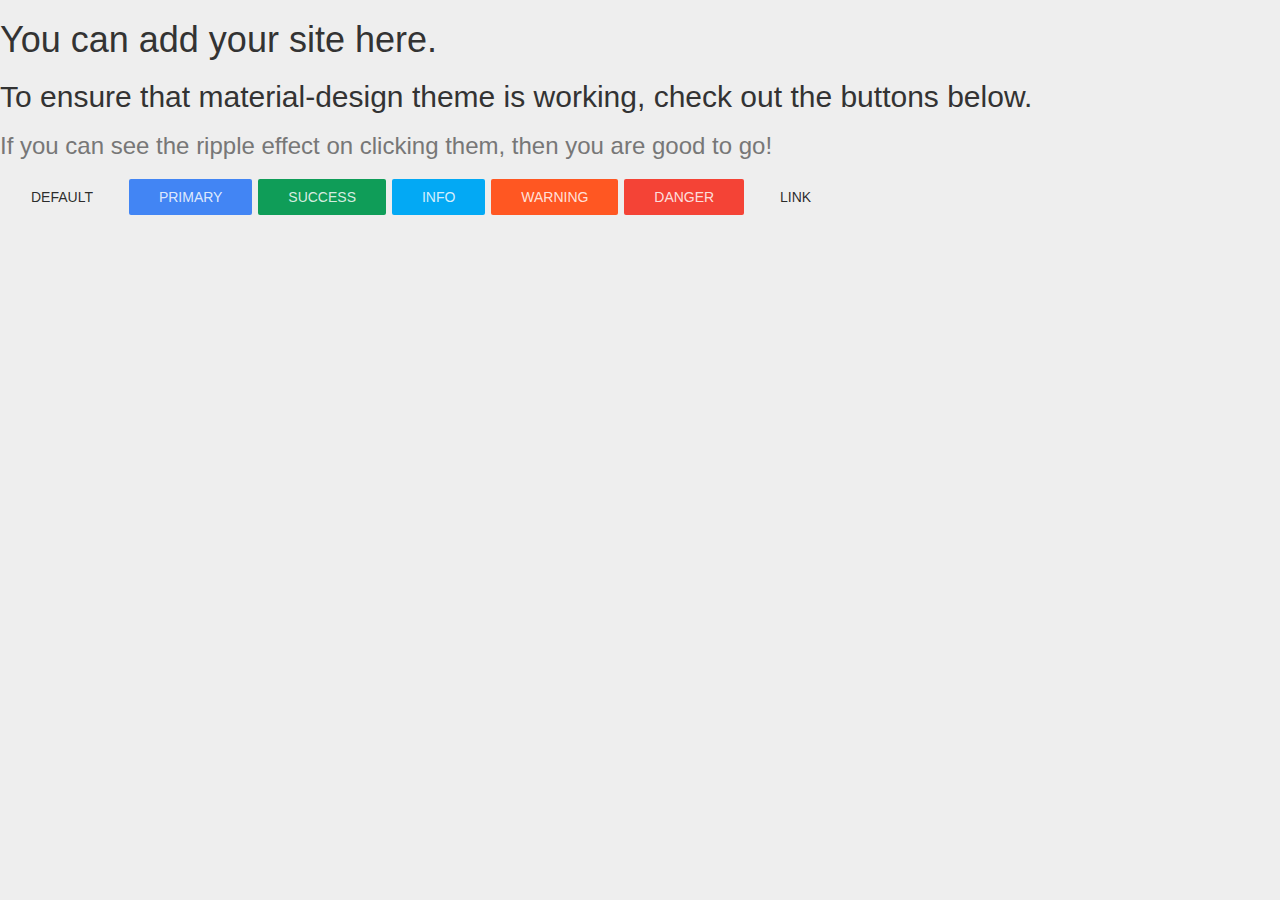
<file: static/bower_components/bootstrap-material-design/dist/test.html>
<html>

    <head>

        <link href="//maxcdn.bootstrapcdn.com/bootstrap/3.2.0/css/bootstrap.min.css" rel="stylesheet">
        <link href="css/ripples.min.css" rel="stylesheet">
        <link href="css/material-wfont.min.css" rel="stylesheet">

    </head>

    <body>

        <!-- Your site -->

        <h1>You can add your site here.</h1>

        <h2>To ensure that material-design theme is working, check out the buttons below.</h2>

        <h3 class="text-muted">If you can see the ripple effect on clicking them, then you are good to go!</h3>


        <p class="bs-component">
            <a href="javascript:void(0)" class="btn btn-default">Default</a>
            <a href="javascript:void(0)" class="btn btn-primary">Primary</a>
            <a href="javascript:void(0)" class="btn btn-success">Success</a>
            <a href="javascript:void(0)" class="btn btn-info">Info</a>
            <a href="javascript:void(0)" class="btn btn-warning">Warning</a>
            <a href="javascript:void(0)" class="btn btn-danger">Danger</a>
            <a href="javascript:void(0)" class="btn btn-link">Link</a>
        </p>

        <!-- Your site ends -->

        <script src="//code.jquery.com/jquery-1.10.2.min.js"></script>
        <script src="//maxcdn.bootstrapcdn.com/bootstrap/3.2.0/js/bootstrap.min.js"></script>

        <script src="js/ripples.min.js"></script>
        <script src="js/material.min.js"></script>
        <script>
            $(document).ready(function() {
                $.material.init();
            });
        </script>

    </body>

</html>
</file>
<file: static/bower_components/bootstrap-material-design/dist/css/ripples.min.css>
.withripple{position:relative}.ripple-wrapper{position:absolute;top:0;left:0;z-index:1;width:100%;height:100%;overflow:hidden;border-radius:2px}.ripple{position:absolute;width:20px;height:20px;margin-left:-10px;margin-top:-10px;border-radius:100%;background-color:rgba(0,0,0,.05);-webkit-transform:scale(1);-ms-transform:scale(1);transform:scale(1);-webkit-transform-origin:50%;-ms-transform-origin:50%;transform-origin:50%;opacity:0;pointer-events:none}.ripple.ripple-on{-webkit-transition:opacity .15s ease-in 0s,-webkit-transform .5s cubic-bezier(0.4,0,.2,1) .1s;transition:opacity .15s ease-in 0s,transform .5s cubic-bezier(0.4,0,.2,1) .1s;opacity:1}.ripple.ripple-out{-webkit-transition:opacity .1s linear 0s!important;transition:opacity .1s linear 0s!important;opacity:0}
</file>
<file: static/bower_components/bootstrap-material-design/dist/css/material-wfont.min.css>
@font-face{font-family:RobotoDraft;font-style:normal;font-weight:100;src:local('RobotoDraft Thin'),local('RobotoDraft-Thin'),url(https://fonts.gstatic.com/s/robotodraft/v2/hope9NW9iJ5hh8P5PM_EA2zZpt1Zv2lgqhgSPQ2HnUo.woff2) format('woff2');unicode-range:U+0000-00FF,U+0131,U+0152-0153,U+02C6,U+02DA,U+02DC,U+2000-206F,U+2074,U+20AC,U+2212,U+2215,U+E0FF,U+EFFD,U+F000}@font-face{font-family:Material-Design-Icons;src:url(../fonts/Material-Design-Icons.eot?-g7cqhn);src:url(../fonts/Material-Design-Icons.eot?#iefix-g7cqhn) format("embedded-opentype"),url(../fonts/Material-Design-Icons.woff?-g7cqhn) format("woff"),url(../fonts/Material-Design-Icons.ttf?-g7cqhn) format("truetype"),url(../fonts/Material-Design-Icons.svg?-g7cqhn#Material-Design-Icons) format("svg");font-weight:400;font-style:normal}[class*=" mdi-"],[class^=mdi-]{font-family:Material-Design-Icons;speak:none;font-style:normal;font-weight:400;font-variant:normal;text-transform:none;line-height:1;-webkit-font-smoothing:antialiased;-moz-osx-font-smoothing:grayscale}.mdi-action-3d-rotation:before{content:"\e600"}.mdi-action-accessibility:before{content:"\e601"}.mdi-action-account-balance:before{content:"\e602"}.mdi-action-account-balance-wallet:before{content:"\e603"}.mdi-action-account-box:before{content:"\e604"}.mdi-action-account-child:before{content:"\e605"}.mdi-action-account-circle:before{content:"\e606"}.mdi-action-add-shopping-cart:before{content:"\e607"}.mdi-action-alarm:before{content:"\e608"}.mdi-action-alarm-add:before{content:"\e609"}.mdi-action-alarm-off:before{content:"\e60a"}.mdi-action-alarm-on:before{content:"\e60b"}.mdi-action-android:before{content:"\e60c"}.mdi-action-announcement:before{content:"\e60d"}.mdi-action-aspect-ratio:before{content:"\e60e"}.mdi-action-assessment:before{content:"\e60f"}.mdi-action-assignment:before{content:"\e610"}.mdi-action-assignment-ind:before{content:"\e611"}.mdi-action-assignment-late:before{content:"\e612"}.mdi-action-assignment-return:before{content:"\e613"}.mdi-action-assignment-returned:before{content:"\e614"}.mdi-action-assignment-turned-in:before{content:"\e615"}.mdi-action-autorenew:before{content:"\e616"}.mdi-action-backup:before{content:"\e617"}.mdi-action-book:before{content:"\e618"}.mdi-action-bookmark:before{content:"\e619"}.mdi-action-bookmark-outline:before{content:"\e61a"}.mdi-action-bug-report:before{content:"\e61b"}.mdi-action-cached:before{content:"\e61c"}.mdi-action-class:before{content:"\e61d"}.mdi-action-credit-card:before{content:"\e61e"}.mdi-action-dashboard:before{content:"\e61f"}.mdi-action-delete:before{content:"\e620"}.mdi-action-description:before{content:"\e621"}.mdi-action-dns:before{content:"\e622"}.mdi-action-done:before{content:"\e623"}.mdi-action-done-all:before{content:"\e624"}.mdi-action-event:before{content:"\e625"}.mdi-action-exit-to-app:before{content:"\e626"}.mdi-action-explore:before{content:"\e627"}.mdi-action-extension:before{content:"\e628"}.mdi-action-face-unlock:before{content:"\e629"}.mdi-action-favorite:before{content:"\e62a"}.mdi-action-favorite-outline:before{content:"\e62b"}.mdi-action-find-in-page:before{content:"\e62c"}.mdi-action-find-replace:before{content:"\e62d"}.mdi-action-flip-to-back:before{content:"\e62e"}.mdi-action-flip-to-front:before{content:"\e62f"}.mdi-action-get-app:before{content:"\e630"}.mdi-action-grade:before{content:"\e631"}.mdi-action-group-work:before{content:"\e632"}.mdi-action-help:before{content:"\e633"}.mdi-action-highlight-remove:before{content:"\e634"}.mdi-action-history:before{content:"\e635"}.mdi-action-home:before{content:"\e636"}.mdi-action-https:before{content:"\e637"}.mdi-action-info:before{content:"\e638"}.mdi-action-info-outline:before{content:"\e639"}.mdi-action-input:before{content:"\e63a"}.mdi-action-invert-colors:before{content:"\e63b"}.mdi-action-label:before{content:"\e63c"}.mdi-action-label-outline:before{content:"\e63d"}.mdi-action-language:before{content:"\e63e"}.mdi-action-launch:before{content:"\e63f"}.mdi-action-list:before{content:"\e640"}.mdi-action-lock:before{content:"\e641"}.mdi-action-lock-open:before{content:"\e642"}.mdi-action-lock-outline:before{content:"\e643"}.mdi-action-loyalty:before{content:"\e644"}.mdi-action-markunread-mailbox:before{content:"\e645"}.mdi-action-note-add:before{content:"\e646"}.mdi-action-open-in-browser:before{content:"\e647"}.mdi-action-open-in-new:before{content:"\e648"}.mdi-action-open-with:before{content:"\e649"}.mdi-action-pageview:before{content:"\e64a"}.mdi-action-payment:before{content:"\e64b"}.mdi-action-perm-camera-mic:before{content:"\e64c"}.mdi-action-perm-contact-cal:before{content:"\e64d"}.mdi-action-perm-data-setting:before{content:"\e64e"}.mdi-action-perm-device-info:before{content:"\e64f"}.mdi-action-perm-identity:before{content:"\e650"}.mdi-action-perm-media:before{content:"\e651"}.mdi-action-perm-phone-msg:before{content:"\e652"}.mdi-action-perm-scan-wifi:before{content:"\e653"}.mdi-action-picture-in-picture:before{content:"\e654"}.mdi-action-polymer:before{content:"\e655"}.mdi-action-print:before{content:"\e656"}.mdi-action-query-builder:before{content:"\e657"}.mdi-action-question-answer:before{content:"\e658"}.mdi-action-receipt:before{content:"\e659"}.mdi-action-redeem:before{content:"\e65a"}.mdi-action-report-problem:before{content:"\e65b"}.mdi-action-restore:before{content:"\e65c"}.mdi-action-room:before{content:"\e65d"}.mdi-action-schedule:before{content:"\e65e"}.mdi-action-search:before{content:"\e65f"}.mdi-action-settings:before{content:"\e660"}.mdi-action-settings-applications:before{content:"\e661"}.mdi-action-settings-backup-restore:before{content:"\e662"}.mdi-action-settings-bluetooth:before{content:"\e663"}.mdi-action-settings-cell:before{content:"\e664"}.mdi-action-settings-display:before{content:"\e665"}.mdi-action-settings-ethernet:before{content:"\e666"}.mdi-action-settings-input-antenna:before{content:"\e667"}.mdi-action-settings-input-component:before{content:"\e668"}.mdi-action-settings-input-composite:before{content:"\e669"}.mdi-action-settings-input-hdmi:before{content:"\e66a"}.mdi-action-settings-input-svideo:before{content:"\e66b"}.mdi-action-settings-overscan:before{content:"\e66c"}.mdi-action-settings-phone:before{content:"\e66d"}.mdi-action-settings-power:before{content:"\e66e"}.mdi-action-settings-remote:before{content:"\e66f"}.mdi-action-settings-voice:before{content:"\e670"}.mdi-action-shop:before{content:"\e671"}.mdi-action-shopping-basket:before{content:"\e672"}.mdi-action-shopping-cart:before{content:"\e673"}.mdi-action-shop-two:before{content:"\e674"}.mdi-action-speaker-notes:before{content:"\e675"}.mdi-action-spellcheck:before{content:"\e676"}.mdi-action-star-rate:before{content:"\e677"}.mdi-action-stars:before{content:"\e678"}.mdi-action-store:before{content:"\e679"}.mdi-action-subject:before{content:"\e67a"}.mdi-action-swap-horiz:before{content:"\e67b"}.mdi-action-swap-vert:before{content:"\e67c"}.mdi-action-swap-vert-circle:before{content:"\e67d"}.mdi-action-system-update-tv:before{content:"\e67e"}.mdi-action-tab:before{content:"\e67f"}.mdi-action-tab-unselected:before{content:"\e680"}.mdi-action-theaters:before{content:"\e681"}.mdi-action-thumb-down:before{content:"\e682"}.mdi-action-thumbs-up-down:before{content:"\e683"}.mdi-action-thumb-up:before{content:"\e684"}.mdi-action-toc:before{content:"\e685"}.mdi-action-today:before{content:"\e686"}.mdi-action-track-changes:before{content:"\e687"}.mdi-action-translate:before{content:"\e688"}.mdi-action-trending-down:before{content:"\e689"}.mdi-action-trending-neutral:before{content:"\e68a"}.mdi-action-trending-up:before{content:"\e68b"}.mdi-action-turned-in:before{content:"\e68c"}.mdi-action-turned-in-not:before{content:"\e68d"}.mdi-action-verified-user:before{content:"\e68e"}.mdi-action-view-agenda:before{content:"\e68f"}.mdi-action-view-array:before{content:"\e690"}.mdi-action-view-carousel:before{content:"\e691"}.mdi-action-view-column:before{content:"\e692"}.mdi-action-view-day:before{content:"\e693"}.mdi-action-view-headline:before{content:"\e694"}.mdi-action-view-list:before{content:"\e695"}.mdi-action-view-module:before{content:"\e696"}.mdi-action-view-quilt:before{content:"\e697"}.mdi-action-view-stream:before{content:"\e698"}.mdi-action-view-week:before{content:"\e699"}.mdi-action-visibility:before{content:"\e69a"}.mdi-action-visibility-off:before{content:"\e69b"}.mdi-action-wallet-giftcard:before{content:"\e69c"}.mdi-action-wallet-membership:before{content:"\e69d"}.mdi-action-wallet-travel:before{content:"\e69e"}.mdi-action-work:before{content:"\e69f"}.mdi-alert-error:before{content:"\e6a0"}.mdi-alert-warning:before{content:"\e6a1"}.mdi-av-album:before{content:"\e6a2"}.mdi-av-timer:before{content:"\e6a3"}.mdi-av-closed-caption:before{content:"\e6a4"}.mdi-av-equalizer:before{content:"\e6a5"}.mdi-av-explicit:before{content:"\e6a6"}.mdi-av-fast-forward:before{content:"\e6a7"}.mdi-av-fast-rewind:before{content:"\e6a8"}.mdi-av-games:before{content:"\e6a9"}.mdi-av-hearing:before{content:"\e6aa"}.mdi-av-high-quality:before{content:"\e6ab"}.mdi-av-loop:before{content:"\e6ac"}.mdi-av-mic:before{content:"\e6ad"}.mdi-av-mic-none:before{content:"\e6ae"}.mdi-av-mic-off:before{content:"\e6af"}.mdi-av-movie:before{content:"\e6b0"}.mdi-av-my-library-add:before{content:"\e6b1"}.mdi-av-my-library-books:before{content:"\e6b2"}.mdi-av-my-library-music:before{content:"\e6b3"}.mdi-av-new-releases:before{content:"\e6b4"}.mdi-av-not-interested:before{content:"\e6b5"}.mdi-av-pause:before{content:"\e6b6"}.mdi-av-pause-circle-fill:before{content:"\e6b7"}.mdi-av-pause-circle-outline:before{content:"\e6b8"}.mdi-av-play-arrow:before{content:"\e6b9"}.mdi-av-play-circle-fill:before{content:"\e6ba"}.mdi-av-play-circle-outline:before{content:"\e6bb"}.mdi-av-playlist-add:before{content:"\e6bc"}.mdi-av-play-shopping-bag:before{content:"\e6bd"}.mdi-av-queue:before{content:"\e6be"}.mdi-av-queue-music:before{content:"\e6bf"}.mdi-av-radio:before{content:"\e6c0"}.mdi-av-recent-actors:before{content:"\e6c1"}.mdi-av-repeat:before{content:"\e6c2"}.mdi-av-repeat-one:before{content:"\e6c3"}.mdi-av-replay:before{content:"\e6c4"}.mdi-av-shuffle:before{content:"\e6c5"}.mdi-av-skip-next:before{content:"\e6c6"}.mdi-av-skip-previous:before{content:"\e6c7"}.mdi-av-snooze:before{content:"\e6c8"}.mdi-av-stop:before{content:"\e6c9"}.mdi-av-subtitles:before{content:"\e6ca"}.mdi-av-surround-sound:before{content:"\e6cb"}.mdi-av-videocam:before{content:"\e6cc"}.mdi-av-videocam-off:before{content:"\e6cd"}.mdi-av-video-collection:before{content:"\e6ce"}.mdi-av-volume-down:before{content:"\e6cf"}.mdi-av-volume-mute:before{content:"\e6d0"}.mdi-av-volume-off:before{content:"\e6d1"}.mdi-av-volume-up:before{content:"\e6d2"}.mdi-av-web:before{content:"\e6d3"}.mdi-communication-business:before{content:"\e6d4"}.mdi-communication-call:before{content:"\e6d5"}.mdi-communication-call-end:before{content:"\e6d6"}.mdi-communication-call-made:before{content:"\e6d7"}.mdi-communication-call-merge:before{content:"\e6d8"}.mdi-communication-call-missed:before{content:"\e6d9"}.mdi-communication-call-received:before{content:"\e6da"}.mdi-communication-call-split:before{content:"\e6db"}.mdi-communication-chat:before{content:"\e6dc"}.mdi-communication-clear-all:before{content:"\e6dd"}.mdi-communication-comment:before{content:"\e6de"}.mdi-communication-contacts:before{content:"\e6df"}.mdi-communication-dialer-sip:before{content:"\e6e0"}.mdi-communication-dialpad:before{content:"\e6e1"}.mdi-communication-dnd-on:before{content:"\e6e2"}.mdi-communication-email:before{content:"\e6e3"}.mdi-communication-forum:before{content:"\e6e4"}.mdi-communication-import-export:before{content:"\e6e5"}.mdi-communication-invert-colors-off:before{content:"\e6e6"}.mdi-communication-invert-colors-on:before{content:"\e6e7"}.mdi-communication-live-help:before{content:"\e6e8"}.mdi-communication-location-off:before{content:"\e6e9"}.mdi-communication-location-on:before{content:"\e6ea"}.mdi-communication-message:before{content:"\e6eb"}.mdi-communication-messenger:before{content:"\e6ec"}.mdi-communication-no-sim:before{content:"\e6ed"}.mdi-communication-phone:before{content:"\e6ee"}.mdi-communication-portable-wifi-off:before{content:"\e6ef"}.mdi-communication-quick-contacts-dialer:before{content:"\e6f0"}.mdi-communication-quick-contacts-mail:before{content:"\e6f1"}.mdi-communication-ring-volume:before{content:"\e6f2"}.mdi-communication-stay-current-landscape:before{content:"\e6f3"}.mdi-communication-stay-current-portrait:before{content:"\e6f4"}.mdi-communication-stay-primary-landscape:before{content:"\e6f5"}.mdi-communication-stay-primary-portrait:before{content:"\e6f6"}.mdi-communication-swap-calls:before{content:"\e6f7"}.mdi-communication-textsms:before{content:"\e6f8"}.mdi-communication-voicemail:before{content:"\e6f9"}.mdi-communication-vpn-key:before{content:"\e6fa"}.mdi-content-add:before{content:"\e6fb"}.mdi-content-add-box:before{content:"\e6fc"}.mdi-content-add-circle:before{content:"\e6fd"}.mdi-content-add-circle-outline:before{content:"\e6fe"}.mdi-content-archive:before{content:"\e6ff"}.mdi-content-backspace:before{content:"\e700"}.mdi-content-block:before{content:"\e701"}.mdi-content-clear:before{content:"\e702"}.mdi-content-content-copy:before{content:"\e703"}.mdi-content-content-cut:before{content:"\e704"}.mdi-content-content-paste:before{content:"\e705"}.mdi-content-create:before{content:"\e706"}.mdi-content-drafts:before{content:"\e707"}.mdi-content-filter-list:before{content:"\e708"}.mdi-content-flag:before{content:"\e709"}.mdi-content-forward:before{content:"\e70a"}.mdi-content-gesture:before{content:"\e70b"}.mdi-content-inbox:before{content:"\e70c"}.mdi-content-link:before{content:"\e70d"}.mdi-content-mail:before{content:"\e70e"}.mdi-content-markunread:before{content:"\e70f"}.mdi-content-redo:before{content:"\e710"}.mdi-content-remove:before{content:"\e711"}.mdi-content-remove-circle:before{content:"\e712"}.mdi-content-remove-circle-outline:before{content:"\e713"}.mdi-content-reply:before{content:"\e714"}.mdi-content-reply-all:before{content:"\e715"}.mdi-content-report:before{content:"\e716"}.mdi-content-save:before{content:"\e717"}.mdi-content-select-all:before{content:"\e718"}.mdi-content-send:before{content:"\e719"}.mdi-content-sort:before{content:"\e71a"}.mdi-content-text-format:before{content:"\e71b"}.mdi-content-undo:before{content:"\e71c"}.mdi-device-access-alarm:before{content:"\e71d"}.mdi-device-access-alarms:before{content:"\e71e"}.mdi-device-access-time:before{content:"\e71f"}.mdi-device-add-alarm:before{content:"\e720"}.mdi-device-airplanemode-off:before{content:"\e721"}.mdi-device-airplanemode-on:before{content:"\e722"}.mdi-device-battery-20:before{content:"\e723"}.mdi-device-battery-30:before{content:"\e724"}.mdi-device-battery-50:before{content:"\e725"}.mdi-device-battery-60:before{content:"\e726"}.mdi-device-battery-80:before{content:"\e727"}.mdi-device-battery-90:before{content:"\e728"}.mdi-device-battery-alert:before{content:"\e729"}.mdi-device-battery-charging-20:before{content:"\e72a"}.mdi-device-battery-charging-30:before{content:"\e72b"}.mdi-device-battery-charging-50:before{content:"\e72c"}.mdi-device-battery-charging-60:before{content:"\e72d"}.mdi-device-battery-charging-80:before{content:"\e72e"}.mdi-device-battery-charging-90:before{content:"\e72f"}.mdi-device-battery-charging-full:before{content:"\e730"}.mdi-device-battery-full:before{content:"\e731"}.mdi-device-battery-std:before{content:"\e732"}.mdi-device-battery-unknown:before{content:"\e733"}.mdi-device-bluetooth:before{content:"\e734"}.mdi-device-bluetooth-connected:before{content:"\e735"}.mdi-device-bluetooth-disabled:before{content:"\e736"}.mdi-device-bluetooth-searching:before{content:"\e737"}.mdi-device-brightness-auto:before{content:"\e738"}.mdi-device-brightness-high:before{content:"\e739"}.mdi-device-brightness-low:before{content:"\e73a"}.mdi-device-brightness-medium:before{content:"\e73b"}.mdi-device-data-usage:before{content:"\e73c"}.mdi-device-developer-mode:before{content:"\e73d"}.mdi-device-devices:before{content:"\e73e"}.mdi-device-dvr:before{content:"\e73f"}.mdi-device-gps-fixed:before{content:"\e740"}.mdi-device-gps-not-fixed:before{content:"\e741"}.mdi-device-gps-off:before{content:"\e742"}.mdi-device-location-disabled:before{content:"\e743"}.mdi-device-location-searching:before{content:"\e744"}.mdi-device-multitrack-audio:before{content:"\e745"}.mdi-device-network-cell:before{content:"\e746"}.mdi-device-network-wifi:before{content:"\e747"}.mdi-device-nfc:before{content:"\e748"}.mdi-device-now-wallpaper:before{content:"\e749"}.mdi-device-now-widgets:before{content:"\e74a"}.mdi-device-screen-lock-landscape:before{content:"\e74b"}.mdi-device-screen-lock-portrait:before{content:"\e74c"}.mdi-device-screen-lock-rotation:before{content:"\e74d"}.mdi-device-screen-rotation:before{content:"\e74e"}.mdi-device-sd-storage:before{content:"\e74f"}.mdi-device-settings-system-daydream:before{content:"\e750"}.mdi-device-signal-cellular-0-bar:before{content:"\e751"}.mdi-device-signal-cellular-1-bar:before{content:"\e752"}.mdi-device-signal-cellular-2-bar:before{content:"\e753"}.mdi-device-signal-cellular-3-bar:before{content:"\e754"}.mdi-device-signal-cellular-4-bar:before{content:"\e755"}.mdi-device-signal-cellular-connected-no-internet-0-bar:before{content:"\e756"}.mdi-device-signal-cellular-connected-no-internet-1-bar:before{content:"\e757"}.mdi-device-signal-cellular-connected-no-internet-2-bar:before{content:"\e758"}.mdi-device-signal-cellular-connected-no-internet-3-bar:before{content:"\e759"}.mdi-device-signal-cellular-connected-no-internet-4-bar:before{content:"\e75a"}.mdi-device-signal-cellular-no-sim:before{content:"\e75b"}.mdi-device-signal-cellular-null:before{content:"\e75c"}.mdi-device-signal-cellular-off:before{content:"\e75d"}.mdi-device-signal-wifi-0-bar:before{content:"\e75e"}.mdi-device-signal-wifi-1-bar:before{content:"\e75f"}.mdi-device-signal-wifi-2-bar:before{content:"\e760"}.mdi-device-signal-wifi-3-bar:before{content:"\e761"}.mdi-device-signal-wifi-4-bar:before{content:"\e762"}.mdi-device-signal-wifi-off:before{content:"\e763"}.mdi-device-storage:before{content:"\e764"}.mdi-device-usb:before{content:"\e765"}.mdi-device-wifi-lock:before{content:"\e766"}.mdi-device-wifi-tethering:before{content:"\e767"}.mdi-editor-attach-file:before{content:"\e768"}.mdi-editor-attach-money:before{content:"\e769"}.mdi-editor-border-all:before{content:"\e76a"}.mdi-editor-border-bottom:before{content:"\e76b"}.mdi-editor-border-clear:before{content:"\e76c"}.mdi-editor-border-color:before{content:"\e76d"}.mdi-editor-border-horizontal:before{content:"\e76e"}.mdi-editor-border-inner:before{content:"\e76f"}.mdi-editor-border-left:before{content:"\e770"}.mdi-editor-border-outer:before{content:"\e771"}.mdi-editor-border-right:before{content:"\e772"}.mdi-editor-border-style:before{content:"\e773"}.mdi-editor-border-top:before{content:"\e774"}.mdi-editor-border-vertical:before{content:"\e775"}.mdi-editor-format-align-center:before{content:"\e776"}.mdi-editor-format-align-justify:before{content:"\e777"}.mdi-editor-format-align-left:before{content:"\e778"}.mdi-editor-format-align-right:before{content:"\e779"}.mdi-editor-format-bold:before{content:"\e77a"}.mdi-editor-format-clear:before{content:"\e77b"}.mdi-editor-format-color-fill:before{content:"\e77c"}.mdi-editor-format-color-reset:before{content:"\e77d"}.mdi-editor-format-color-text:before{content:"\e77e"}.mdi-editor-format-indent-decrease:before{content:"\e77f"}.mdi-editor-format-indent-increase:before{content:"\e780"}.mdi-editor-format-italic:before{content:"\e781"}.mdi-editor-format-line-spacing:before{content:"\e782"}.mdi-editor-format-list-bulleted:before{content:"\e783"}.mdi-editor-format-list-numbered:before{content:"\e784"}.mdi-editor-format-paint:before{content:"\e785"}.mdi-editor-format-quote:before{content:"\e786"}.mdi-editor-format-size:before{content:"\e787"}.mdi-editor-format-strikethrough:before{content:"\e788"}.mdi-editor-format-textdirection-l-to-r:before{content:"\e789"}.mdi-editor-format-textdirection-r-to-l:before{content:"\e78a"}.mdi-editor-format-underline:before{content:"\e78b"}.mdi-editor-functions:before{content:"\e78c"}.mdi-editor-insert-chart:before{content:"\e78d"}.mdi-editor-insert-comment:before{content:"\e78e"}.mdi-editor-insert-drive-file:before{content:"\e78f"}.mdi-editor-insert-emoticon:before{content:"\e790"}.mdi-editor-insert-invitation:before{content:"\e791"}.mdi-editor-insert-link:before{content:"\e792"}.mdi-editor-insert-photo:before{content:"\e793"}.mdi-editor-merge-type:before{content:"\e794"}.mdi-editor-mode-comment:before{content:"\e795"}.mdi-editor-mode-edit:before{content:"\e796"}.mdi-editor-publish:before{content:"\e797"}.mdi-editor-vertical-align-bottom:before{content:"\e798"}.mdi-editor-vertical-align-center:before{content:"\e799"}.mdi-editor-vertical-align-top:before{content:"\e79a"}.mdi-editor-wrap-text:before{content:"\e79b"}.mdi-file-attachment:before{content:"\e79c"}.mdi-file-cloud:before{content:"\e79d"}.mdi-file-cloud-circle:before{content:"\e79e"}.mdi-file-cloud-done:before{content:"\e79f"}.mdi-file-cloud-download:before{content:"\e7a0"}.mdi-file-cloud-off:before{content:"\e7a1"}.mdi-file-cloud-queue:before{content:"\e7a2"}.mdi-file-cloud-upload:before{content:"\e7a3"}.mdi-file-file-download:before{content:"\e7a4"}.mdi-file-file-upload:before{content:"\e7a5"}.mdi-file-folder:before{content:"\e7a6"}.mdi-file-folder-open:before{content:"\e7a7"}.mdi-file-folder-shared:before{content:"\e7a8"}.mdi-hardware-cast:before{content:"\e7a9"}.mdi-hardware-cast-connected:before{content:"\e7aa"}.mdi-hardware-computer:before{content:"\e7ab"}.mdi-hardware-desktop-mac:before{content:"\e7ac"}.mdi-hardware-desktop-windows:before{content:"\e7ad"}.mdi-hardware-dock:before{content:"\e7ae"}.mdi-hardware-gamepad:before{content:"\e7af"}.mdi-hardware-headset:before{content:"\e7b0"}.mdi-hardware-headset-mic:before{content:"\e7b1"}.mdi-hardware-keyboard:before{content:"\e7b2"}.mdi-hardware-keyboard-alt:before{content:"\e7b3"}.mdi-hardware-keyboard-arrow-down:before{content:"\e7b4"}.mdi-hardware-keyboard-arrow-left:before{content:"\e7b5"}.mdi-hardware-keyboard-arrow-right:before{content:"\e7b6"}.mdi-hardware-keyboard-arrow-up:before{content:"\e7b7"}.mdi-hardware-keyboard-backspace:before{content:"\e7b8"}.mdi-hardware-keyboard-capslock:before{content:"\e7b9"}.mdi-hardware-keyboard-control:before{content:"\e7ba"}.mdi-hardware-keyboard-hide:before{content:"\e7bb"}.mdi-hardware-keyboard-return:before{content:"\e7bc"}.mdi-hardware-keyboard-tab:before{content:"\e7bd"}.mdi-hardware-keyboard-voice:before{content:"\e7be"}.mdi-hardware-laptop:before{content:"\e7bf"}.mdi-hardware-laptop-chromebook:before{content:"\e7c0"}.mdi-hardware-laptop-mac:before{content:"\e7c1"}.mdi-hardware-laptop-windows:before{content:"\e7c2"}.mdi-hardware-memory:before{content:"\e7c3"}.mdi-hardware-mouse:before{content:"\e7c4"}.mdi-hardware-phone-android:before{content:"\e7c5"}.mdi-hardware-phone-iphone:before{content:"\e7c6"}.mdi-hardware-phonelink:before{content:"\e7c7"}.mdi-hardware-phonelink-off:before{content:"\e7c8"}.mdi-hardware-security:before{content:"\e7c9"}.mdi-hardware-sim-card:before{content:"\e7ca"}.mdi-hardware-smartphone:before{content:"\e7cb"}.mdi-hardware-speaker:before{content:"\e7cc"}.mdi-hardware-tablet:before{content:"\e7cd"}.mdi-hardware-tablet-android:before{content:"\e7ce"}.mdi-hardware-tablet-mac:before{content:"\e7cf"}.mdi-hardware-tv:before{content:"\e7d0"}.mdi-hardware-watch:before{content:"\e7d1"}.mdi-image-add-to-photos:before{content:"\e7d2"}.mdi-image-adjust:before{content:"\e7d3"}.mdi-image-assistant-photo:before{content:"\e7d4"}.mdi-image-audiotrack:before{content:"\e7d5"}.mdi-image-blur-circular:before{content:"\e7d6"}.mdi-image-blur-linear:before{content:"\e7d7"}.mdi-image-blur-off:before{content:"\e7d8"}.mdi-image-blur-on:before{content:"\e7d9"}.mdi-image-brightness-1:before{content:"\e7da"}.mdi-image-brightness-2:before{content:"\e7db"}.mdi-image-brightness-3:before{content:"\e7dc"}.mdi-image-brightness-4:before{content:"\e7dd"}.mdi-image-brightness-5:before{content:"\e7de"}.mdi-image-brightness-6:before{content:"\e7df"}.mdi-image-brightness-7:before{content:"\e7e0"}.mdi-image-brush:before{content:"\e7e1"}.mdi-image-camera:before{content:"\e7e2"}.mdi-image-camera-alt:before{content:"\e7e3"}.mdi-image-camera-front:before{content:"\e7e4"}.mdi-image-camera-rear:before{content:"\e7e5"}.mdi-image-camera-roll:before{content:"\e7e6"}.mdi-image-center-focus-strong:before{content:"\e7e7"}.mdi-image-center-focus-weak:before{content:"\e7e8"}.mdi-image-collections:before{content:"\e7e9"}.mdi-image-colorize:before{content:"\e7ea"}.mdi-image-color-lens:before{content:"\e7eb"}.mdi-image-compare:before{content:"\e7ec"}.mdi-image-control-point:before{content:"\e7ed"}.mdi-image-control-point-duplicate:before{content:"\e7ee"}.mdi-image-crop:before{content:"\e7ef"}.mdi-image-crop-3-2:before{content:"\e7f0"}.mdi-image-crop-5-4:before{content:"\e7f1"}.mdi-image-crop-7-5:before{content:"\e7f2"}.mdi-image-crop-16-9:before{content:"\e7f3"}.mdi-image-crop-din:before{content:"\e7f4"}.mdi-image-crop-free:before{content:"\e7f5"}.mdi-image-crop-landscape:before{content:"\e7f6"}.mdi-image-crop-original:before{content:"\e7f7"}.mdi-image-crop-portrait:before{content:"\e7f8"}.mdi-image-crop-square:before{content:"\e7f9"}.mdi-image-dehaze:before{content:"\e7fa"}.mdi-image-details:before{content:"\e7fb"}.mdi-image-edit:before{content:"\e7fc"}.mdi-image-exposure:before{content:"\e7fd"}.mdi-image-exposure-minus-1:before{content:"\e7fe"}.mdi-image-exposure-minus-2:before{content:"\e7ff"}.mdi-image-exposure-plus-1:before{content:"\e800"}.mdi-image-exposure-plus-2:before{content:"\e801"}.mdi-image-exposure-zero:before{content:"\e802"}.mdi-image-filter:before{content:"\e803"}.mdi-image-filter-1:before{content:"\e804"}.mdi-image-filter-2:before{content:"\e805"}.mdi-image-filter-3:before{content:"\e806"}.mdi-image-filter-4:before{content:"\e807"}.mdi-image-filter-5:before{content:"\e808"}.mdi-image-filter-6:before{content:"\e809"}.mdi-image-filter-7:before{content:"\e80a"}.mdi-image-filter-8:before{content:"\e80b"}.mdi-image-filter-9:before{content:"\e80c"}.mdi-image-filter-9-plus:before{content:"\e80d"}.mdi-image-filter-b-and-w:before{content:"\e80e"}.mdi-image-filter-center-focus:before{content:"\e80f"}.mdi-image-filter-drama:before{content:"\e810"}.mdi-image-filter-frames:before{content:"\e811"}.mdi-image-filter-hdr:before{content:"\e812"}.mdi-image-filter-none:before{content:"\e813"}.mdi-image-filter-tilt-shift:before{content:"\e814"}.mdi-image-filter-vintage:before{content:"\e815"}.mdi-image-flare:before{content:"\e816"}.mdi-image-flash-auto:before{content:"\e817"}.mdi-image-flash-off:before{content:"\e818"}.mdi-image-flash-on:before{content:"\e819"}.mdi-image-flip:before{content:"\e81a"}.mdi-image-gradient:before{content:"\e81b"}.mdi-image-grain:before{content:"\e81c"}.mdi-image-grid-off:before{content:"\e81d"}.mdi-image-grid-on:before{content:"\e81e"}.mdi-image-hdr-off:before{content:"\e81f"}.mdi-image-hdr-on:before{content:"\e820"}.mdi-image-hdr-strong:before{content:"\e821"}.mdi-image-hdr-weak:before{content:"\e822"}.mdi-image-healing:before{content:"\e823"}.mdi-image-image:before{content:"\e824"}.mdi-image-image-aspect-ratio:before{content:"\e825"}.mdi-image-iso:before{content:"\e826"}.mdi-image-landscape:before{content:"\e827"}.mdi-image-leak-add:before{content:"\e828"}.mdi-image-leak-remove:before{content:"\e829"}.mdi-image-lens:before{content:"\e82a"}.mdi-image-looks:before{content:"\e82b"}.mdi-image-looks-3:before{content:"\e82c"}.mdi-image-looks-4:before{content:"\e82d"}.mdi-image-looks-5:before{content:"\e82e"}.mdi-image-looks-6:before{content:"\e82f"}.mdi-image-looks-one:before{content:"\e830"}.mdi-image-looks-two:before{content:"\e831"}.mdi-image-loupe:before{content:"\e832"}.mdi-image-movie-creation:before{content:"\e833"}.mdi-image-nature:before{content:"\e834"}.mdi-image-nature-people:before{content:"\e835"}.mdi-image-navigate-before:before{content:"\e836"}.mdi-image-navigate-next:before{content:"\e837"}.mdi-image-palette:before{content:"\e838"}.mdi-image-panorama:before{content:"\e839"}.mdi-image-panorama-fisheye:before{content:"\e83a"}.mdi-image-panorama-horizontal:before{content:"\e83b"}.mdi-image-panorama-vertical:before{content:"\e83c"}.mdi-image-panorama-wide-angle:before{content:"\e83d"}.mdi-image-photo:before{content:"\e83e"}.mdi-image-photo-album:before{content:"\e83f"}.mdi-image-photo-camera:before{content:"\e840"}.mdi-image-photo-library:before{content:"\e841"}.mdi-image-portrait:before{content:"\e842"}.mdi-image-remove-red-eye:before{content:"\e843"}.mdi-image-rotate-left:before{content:"\e844"}.mdi-image-rotate-right:before{content:"\e845"}.mdi-image-slideshow:before{content:"\e846"}.mdi-image-straighten:before{content:"\e847"}.mdi-image-style:before{content:"\e848"}.mdi-image-switch-camera:before{content:"\e849"}.mdi-image-switch-video:before{content:"\e84a"}.mdi-image-tag-faces:before{content:"\e84b"}.mdi-image-texture:before{content:"\e84c"}.mdi-image-timelapse:before{content:"\e84d"}.mdi-image-timer:before{content:"\e84e"}.mdi-image-timer-3:before{content:"\e84f"}.mdi-image-timer-10:before{content:"\e850"}.mdi-image-timer-auto:before{content:"\e851"}.mdi-image-timer-off:before{content:"\e852"}.mdi-image-tonality:before{content:"\e853"}.mdi-image-transform:before{content:"\e854"}.mdi-image-tune:before{content:"\e855"}.mdi-image-wb-auto:before{content:"\e856"}.mdi-image-wb-cloudy:before{content:"\e857"}.mdi-image-wb-incandescent:before{content:"\e858"}.mdi-image-wb-irradescent:before{content:"\e859"}.mdi-image-wb-sunny:before{content:"\e85a"}.mdi-maps-beenhere:before{content:"\e85b"}.mdi-maps-directions:before{content:"\e85c"}.mdi-maps-directions-bike:before{content:"\e85d"}.mdi-maps-directions-bus:before{content:"\e85e"}.mdi-maps-directions-car:before{content:"\e85f"}.mdi-maps-directions-ferry:before{content:"\e860"}.mdi-maps-directions-subway:before{content:"\e861"}.mdi-maps-directions-train:before{content:"\e862"}.mdi-maps-directions-transit:before{content:"\e863"}.mdi-maps-directions-walk:before{content:"\e864"}.mdi-maps-flight:before{content:"\e865"}.mdi-maps-hotel:before{content:"\e866"}.mdi-maps-layers:before{content:"\e867"}.mdi-maps-layers-clear:before{content:"\e868"}.mdi-maps-local-airport:before{content:"\e869"}.mdi-maps-local-atm:before{content:"\e86a"}.mdi-maps-local-attraction:before{content:"\e86b"}.mdi-maps-local-bar:before{content:"\e86c"}.mdi-maps-local-cafe:before{content:"\e86d"}.mdi-maps-local-car-wash:before{content:"\e86e"}.mdi-maps-local-convenience-store:before{content:"\e86f"}.mdi-maps-local-drink:before{content:"\e870"}.mdi-maps-local-florist:before{content:"\e871"}.mdi-maps-local-gas-station:before{content:"\e872"}.mdi-maps-local-grocery-store:before{content:"\e873"}.mdi-maps-local-hospital:before{content:"\e874"}.mdi-maps-local-hotel:before{content:"\e875"}.mdi-maps-local-laundry-service:before{content:"\e876"}.mdi-maps-local-library:before{content:"\e877"}.mdi-maps-local-mall:before{content:"\e878"}.mdi-maps-local-movies:before{content:"\e879"}.mdi-maps-local-offer:before{content:"\e87a"}.mdi-maps-local-parking:before{content:"\e87b"}.mdi-maps-local-pharmacy:before{content:"\e87c"}.mdi-maps-local-phone:before{content:"\e87d"}.mdi-maps-local-pizza:before{content:"\e87e"}.mdi-maps-local-play:before{content:"\e87f"}.mdi-maps-local-post-office:before{content:"\e880"}.mdi-maps-local-print-shop:before{content:"\e881"}.mdi-maps-local-restaurant:before{content:"\e882"}.mdi-maps-local-see:before{content:"\e883"}.mdi-maps-local-shipping:before{content:"\e884"}.mdi-maps-local-taxi:before{content:"\e885"}.mdi-maps-location-history:before{content:"\e886"}.mdi-maps-map:before{content:"\e887"}.mdi-maps-my-location:before{content:"\e888"}.mdi-maps-navigation:before{content:"\e889"}.mdi-maps-pin-drop:before{content:"\e88a"}.mdi-maps-place:before{content:"\e88b"}.mdi-maps-rate-review:before{content:"\e88c"}.mdi-maps-restaurant-menu:before{content:"\e88d"}.mdi-maps-satellite:before{content:"\e88e"}.mdi-maps-store-mall-directory:before{content:"\e88f"}.mdi-maps-terrain:before{content:"\e890"}.mdi-maps-traffic:before{content:"\e891"}.mdi-navigation-apps:before{content:"\e892"}.mdi-navigation-arrow-back:before{content:"\e893"}.mdi-navigation-arrow-drop-down:before{content:"\e894"}.mdi-navigation-arrow-drop-down-circle:before{content:"\e895"}.mdi-navigation-arrow-drop-up:before{content:"\e896"}.mdi-navigation-arrow-forward:before{content:"\e897"}.mdi-navigation-cancel:before{content:"\e898"}.mdi-navigation-check:before{content:"\e899"}.mdi-navigation-chevron-left:before{content:"\e89a"}.mdi-navigation-chevron-right:before{content:"\e89b"}.mdi-navigation-close:before{content:"\e89c"}.mdi-navigation-expand-less:before{content:"\e89d"}.mdi-navigation-expand-more:before{content:"\e89e"}.mdi-navigation-fullscreen:before{content:"\e89f"}.mdi-navigation-fullscreen-exit:before{content:"\e8a0"}.mdi-navigation-menu:before{content:"\e8a1"}.mdi-navigation-more-horiz:before{content:"\e8a2"}.mdi-navigation-more-vert:before{content:"\e8a3"}.mdi-navigation-refresh:before{content:"\e8a4"}.mdi-navigation-unfold-less:before{content:"\e8a5"}.mdi-navigation-unfold-more:before{content:"\e8a6"}.mdi-notification-adb:before{content:"\e8a7"}.mdi-notification-bluetooth-audio:before{content:"\e8a8"}.mdi-notification-disc-full:before{content:"\e8a9"}.mdi-notification-dnd-forwardslash:before{content:"\e8aa"}.mdi-notification-do-not-disturb:before{content:"\e8ab"}.mdi-notification-drive-eta:before{content:"\e8ac"}.mdi-notification-event-available:before{content:"\e8ad"}.mdi-notification-event-busy:before{content:"\e8ae"}.mdi-notification-event-note:before{content:"\e8af"}.mdi-notification-folder-special:before{content:"\e8b0"}.mdi-notification-mms:before{content:"\e8b1"}.mdi-notification-more:before{content:"\e8b2"}.mdi-notification-network-locked:before{content:"\e8b3"}.mdi-notification-phone-bluetooth-speaker:before{content:"\e8b4"}.mdi-notification-phone-forwarded:before{content:"\e8b5"}.mdi-notification-phone-in-talk:before{content:"\e8b6"}.mdi-notification-phone-locked:before{content:"\e8b7"}.mdi-notification-phone-missed:before{content:"\e8b8"}.mdi-notification-phone-paused:before{content:"\e8b9"}.mdi-notification-play-download:before{content:"\e8ba"}.mdi-notification-play-install:before{content:"\e8bb"}.mdi-notification-sd-card:before{content:"\e8bc"}.mdi-notification-sim-card-alert:before{content:"\e8bd"}.mdi-notification-sms:before{content:"\e8be"}.mdi-notification-sms-failed:before{content:"\e8bf"}.mdi-notification-sync:before{content:"\e8c0"}.mdi-notification-sync-disabled:before{content:"\e8c1"}.mdi-notification-sync-problem:before{content:"\e8c2"}.mdi-notification-system-update:before{content:"\e8c3"}.mdi-notification-tap-and-play:before{content:"\e8c4"}.mdi-notification-time-to-leave:before{content:"\e8c5"}.mdi-notification-vibration:before{content:"\e8c6"}.mdi-notification-voice-chat:before{content:"\e8c7"}.mdi-notification-vpn-lock:before{content:"\e8c8"}.mdi-social-cake:before{content:"\e8c9"}.mdi-social-domain:before{content:"\e8ca"}.mdi-social-group:before{content:"\e8cb"}.mdi-social-group-add:before{content:"\e8cc"}.mdi-social-location-city:before{content:"\e8cd"}.mdi-social-mood:before{content:"\e8ce"}.mdi-social-notifications:before{content:"\e8cf"}.mdi-social-notifications-none:before{content:"\e8d0"}.mdi-social-notifications-off:before{content:"\e8d1"}.mdi-social-notifications-on:before{content:"\e8d2"}.mdi-social-notifications-paused:before{content:"\e8d3"}.mdi-social-pages:before{content:"\e8d4"}.mdi-social-party-mode:before{content:"\e8d5"}.mdi-social-people:before{content:"\e8d6"}.mdi-social-people-outline:before{content:"\e8d7"}.mdi-social-person:before{content:"\e8d8"}.mdi-social-person-add:before{content:"\e8d9"}.mdi-social-person-outline:before{content:"\e8da"}.mdi-social-plus-one:before{content:"\e8db"}.mdi-social-poll:before{content:"\e8dc"}.mdi-social-public:before{content:"\e8dd"}.mdi-social-school:before{content:"\e8de"}.mdi-social-share:before{content:"\e8df"}.mdi-social-whatshot:before{content:"\e8e0"}.mdi-toggle-check-box:before{content:"\e8e1"}.mdi-toggle-check-box-outline-blank:before{content:"\e8e2"}.mdi-toggle-radio-button-off:before{content:"\e8e3"}.mdi-toggle-radio-button-on:before{content:"\e8e4"}.shadow-z-1{box-shadow:0 1px 6px rgba(0,0,0,.12),0 1px 6px rgba(0,0,0,.12)}.shadow-z-2{box-shadow:0 3px 10px rgba(0,0,0,.23),0 3px 10px rgba(0,0,0,.16)}.shadow-z-2-hover,.shadow-z-3{box-shadow:0 6px 10px rgba(0,0,0,.23),0 10px 30px rgba(0,0,0,.19)}.shadow-z-4{box-shadow:0 10px 18px rgba(0,0,0,.22),0 14px 45px rgba(0,0,0,.25)}.shadow-z-5{box-shadow:0 15px 20px rgba(0,0,0,.22),0 19px 60px rgba(0,0,0,.3)}body{background-color:#EEE}body.inverse{background:#333}body.inverse,body.inverse .form-control{color:rgba(255,255,255,.84)}.h1,.h2,.h3,.h4,body,h1,h2,h3,h4,h5,h6{font-family:Roboto,"Helvetica Neue",Helvetica,Arial,sans-serif;font-weight:300}h5,h6{font-family:"Roboto Condensed","Helvetica Neue",Helvetica,Arial,sans-serif;font-weight:400}.container .well,.container .well .form-control,.container .well:not([class^="well well-material-"]),.container .well:not([class^="well well-material-"]) .form-control,.container-fluid .well,.container-fluid .well .form-control,.container-fluid .well:not([class^="well well-material-"]),.container-fluid .well:not([class^="well well-material-"]) .form-control,body .well,body .well .form-control,body .well:not([class^="well well-material-"]),body .well:not([class^="well well-material-"]) .form-control{color:rgba(0,0,0,.84)}.container .well .floating-label,.container .well:not([class^="well well-material-"]) .floating-label,.container-fluid .well .floating-label,.container-fluid .well:not([class^="well well-material-"]) .floating-label,body .well .floating-label,body .well:not([class^="well well-material-"]) .floating-label{color:#7e7e7e}.container .well .form-control,.container .well:not([class^="well well-material-"]) .form-control,.container-fluid .well .form-control,.container-fluid .well:not([class^="well well-material-"]) .form-control,body .well .form-control,body .well:not([class^="well well-material-"]) .form-control{border-bottom-color:#7e7e7e}.container .well .form-control::-webkit-input-placeholder,.container .well:not([class^="well well-material-"]) .form-control::-webkit-input-placeholder,.container-fluid .well .form-control::-webkit-input-placeholder,.container-fluid .well:not([class^="well well-material-"]) .form-control::-webkit-input-placeholder,body .well .form-control::-webkit-input-placeholder,body .well:not([class^="well well-material-"]) .form-control::-webkit-input-placeholder{color:#7e7e7e}.container .well .form-control::-moz-placeholder,.container .well:not([class^="well well-material-"]) .form-control::-moz-placeholder,.container-fluid .well .form-control::-moz-placeholder,.container-fluid .well:not([class^="well well-material-"]) .form-control::-moz-placeholder,body .well .form-control::-moz-placeholder,body .well:not([class^="well well-material-"]) .form-control::-moz-placeholder{color:#7e7e7e;opacity:1}.container .well .form-control:-ms-input-placeholder,.container .well:not([class^="well well-material-"]) .form-control:-ms-input-placeholder,.container-fluid .well .form-control:-ms-input-placeholder,.container-fluid .well:not([class^="well well-material-"]) .form-control:-ms-input-placeholder,body .well .form-control:-ms-input-placeholder,body .well:not([class^="well well-material-"]) .form-control:-ms-input-placeholder{color:#7e7e7e}.container .well .create,.container .well .option,.container .well:not([class^="well well-material-"]) .create,.container .well:not([class^="well well-material-"]) .option,.container-fluid .well .create,.container-fluid .well .option,.container-fluid .well:not([class^="well well-material-"]) .create,.container-fluid .well:not([class^="well well-material-"]) .option,body .well .create,body .well .option,body .well:not([class^="well well-material-"]) .create,body .well:not([class^="well well-material-"]) .option{color:rgba(0,0,0,.84)}.container [class^="well well-material-"],.container [class^="well well-material-"] .floating-label,.container [class^="well well-material-"] .form-control,.container-fluid [class^="well well-material-"],.container-fluid [class^="well well-material-"] .floating-label,.container-fluid [class^="well well-material-"] .form-control,body [class^="well well-material-"],body [class^="well well-material-"] .floating-label,body [class^="well well-material-"] .form-control{color:rgba(255,255,255,.84)}.container [class^="well well-material-"] .form-control,.container-fluid [class^="well well-material-"] .form-control,body [class^="well well-material-"] .form-control{border-bottom-color:rgba(255,255,255,.84)}.container [class^="well well-material-"] .form-control::-webkit-input-placeholder,.container-fluid [class^="well well-material-"] .form-control::-webkit-input-placeholder,body [class^="well well-material-"] .form-control::-webkit-input-placeholder{color:rgba(255,255,255,.84)}.container [class^="well well-material-"] .form-control::-moz-placeholder,.container-fluid [class^="well well-material-"] .form-control::-moz-placeholder,body [class^="well well-material-"] .form-control::-moz-placeholder{color:rgba(255,255,255,.84);opacity:1}.container [class^="well well-material-"] .form-control:-ms-input-placeholder,.container-fluid [class^="well well-material-"] .form-control:-ms-input-placeholder,body [class^="well well-material-"] .form-control:-ms-input-placeholder{color:rgba(255,255,255,.84)}.container [class^="well well-material-"] .create,.container [class^="well well-material-"] .option,.container-fluid [class^="well well-material-"] .create,.container-fluid [class^="well well-material-"] .option,body [class^="well well-material-"] .create,body [class^="well well-material-"] .option{color:rgba(0,0,0,.84)}.container .jumbotron,.container .well,.container-fluid .jumbotron,.container-fluid .well,body .jumbotron,body .well{padding:19px;margin-bottom:20px;box-shadow:0 3px 10px rgba(0,0,0,.23),0 3px 10px rgba(0,0,0,.16);border-radius:2px;border:0}.container .jumbotron p,.container .well p,.container-fluid .jumbotron p,.container-fluid .well p,body .jumbotron p,body .well p{font-weight:300}.container .jumbotron,.container .jumbotron-default,.container .well,.container .well-default,.container-fluid .jumbotron,.container-fluid .jumbotron-default,.container-fluid .well,.container-fluid .well-default,body .jumbotron,body .jumbotron-default,body .well,body .well-default{background-color:#fff}.container .jumbotron-primary,.container .well-primary,.container-fluid .jumbotron-primary,.container-fluid .well-primary,body .jumbotron-primary,body .well-primary{background-color:#4285f4}.container .jumbotron-success,.container .well-success,.container-fluid .jumbotron-success,.container-fluid .well-success,body .jumbotron-success,body .well-success{background-color:#0f9d58}.container .jumbotron-info,.container .well-info,.container-fluid .jumbotron-info,.container-fluid .well-info,body .jumbotron-info,body .well-info{background-color:#03a9f4}.container .jumbotron-warning,.container .well-warning,.container-fluid .jumbotron-warning,.container-fluid .well-warning,body .jumbotron-warning,body .well-warning{background-color:#ff5722}.container .jumbotron-danger,.container .jumbotron-material-red,.container .well-danger,.container .well-material-red,.container-fluid .jumbotron-danger,.container-fluid .jumbotron-material-red,.container-fluid .well-danger,.container-fluid .well-material-red,body .jumbotron-danger,body .jumbotron-material-red,body .well-danger,body .well-material-red{background-color:#f44336}.container .jumbotron-material-pink,.container .well-material-pink,.container-fluid .jumbotron-material-pink,.container-fluid .well-material-pink,body .jumbotron-material-pink,body .well-material-pink{background-color:#e91e63}.container .jumbotron-material-purple,.container .well-material-purple,.container-fluid .jumbotron-material-purple,.container-fluid .well-material-purple,body .jumbotron-material-purple,body .well-material-purple{background-color:#9c27b0}.container .jumbotron-material-deeppurple,.container .well-material-deeppurple,.container-fluid .jumbotron-material-deeppurple,.container-fluid .well-material-deeppurple,body .jumbotron-material-deeppurple,body .well-material-deeppurple{background-color:#673ab7}.container .jumbotron-material-indigo,.container .well-material-indigo,.container-fluid .jumbotron-material-indigo,.container-fluid .well-material-indigo,body .jumbotron-material-indigo,body .well-material-indigo{background-color:#3f51b5}.container .jumbotron-material-lightblue,.container .well-material-lightblue,.container-fluid .jumbotron-material-lightblue,.container-fluid .well-material-lightblue,body .jumbotron-material-lightblue,body .well-material-lightblue{background-color:#03a9f4}.container .jumbotron-material-cyan,.container .well-material-cyan,.container-fluid .jumbotron-material-cyan,.container-fluid .well-material-cyan,body .jumbotron-material-cyan,body .well-material-cyan{background-color:#00bcd4}.container .jumbotron-material-teal,.container .well-material-teal,.container-fluid .jumbotron-material-teal,.container-fluid .well-material-teal,body .jumbotron-material-teal,body .well-material-teal{background-color:#009688}.container .jumbotron-material-lightgreen,.container .well-material-lightgreen,.container-fluid .jumbotron-material-lightgreen,.container-fluid .well-material-lightgreen,body .jumbotron-material-lightgreen,body .well-material-lightgreen{background-color:#8bc34a}.container .jumbotron-material-lime,.container .well-material-lime,.container-fluid .jumbotron-material-lime,.container-fluid .well-material-lime,body .jumbotron-material-lime,body .well-material-lime{background-color:#cddc39}.container .jumbotron-material-lightyellow,.container .well-material-lightyellow,.container-fluid .jumbotron-material-lightyellow,.container-fluid .well-material-lightyellow,body .jumbotron-material-lightyellow,body .well-material-lightyellow{background-color:#ffeb3b}.container .jumbotron-material-orange,.container .well-material-orange,.container-fluid .jumbotron-material-orange,.container-fluid .well-material-orange,body .jumbotron-material-orange,body .well-material-orange{background-color:#ff9800}.container .jumbotron-material-deeporange,.container .well-material-deeporange,.container-fluid .jumbotron-material-deeporange,.container-fluid .well-material-deeporange,body .jumbotron-material-deeporange,body .well-material-deeporange{background-color:#ff5722}.container .jumbotron-material-grey,.container .well-material-grey,.container-fluid .jumbotron-material-grey,.container-fluid .well-material-grey,body .jumbotron-material-grey,body .well-material-grey{background-color:#9e9e9e}.container .jumbotron-material-bluegrey,.container .well-material-bluegrey,.container-fluid .jumbotron-material-bluegrey,.container-fluid .well-material-bluegrey,body .jumbotron-material-bluegrey,body .well-material-bluegrey{background-color:#607d8b}.container .jumbotron-material-brown,.container .well-material-brown,.container-fluid .jumbotron-material-brown,.container-fluid .well-material-brown,body .jumbotron-material-brown,body .well-material-brown{background-color:#795548}.container .jumbotron-material-lightgrey,.container .well-material-lightgrey,.container-fluid .jumbotron-material-lightgrey,.container-fluid .well-material-lightgrey,body .jumbotron-material-lightgrey,body .well-material-lightgrey{background-color:#ececec}.btn{position:relative;padding:8px 30px;border:0;margin:10px 1px;cursor:pointer;border-radius:2px;text-transform:uppercase;text-decoration:none;color:rgba(255,255,255,.84);-webkit-transition:box-shadow .28s cubic-bezier(0.4,0,.2,1);transition:box-shadow .28s cubic-bezier(0.4,0,.2,1);outline:0!important}.btn:active:not(.btn-link):not(.btn-flat),.btn:hover:not(.btn-link):not(.btn-flat){box-shadow:0 6px 10px rgba(0,0,0,.23),0 10px 30px rgba(0,0,0,.19)}.btn-default:not(.btn-link):not(.btn-flat),.btn:not(.btn-link):not(.btn-flat){background-color:transparent}.btn-primary:not(.btn-link):not(.btn-flat){background-color:#4285f4}.btn-success:not(.btn-link):not(.btn-flat){background-color:#0f9d58}.btn-info:not(.btn-link):not(.btn-flat){background-color:#03a9f4}.btn-warning:not(.btn-link):not(.btn-flat){background-color:#ff5722}.btn-danger:not(.btn-link):not(.btn-flat),.btn-material-red:not(.btn-link):not(.btn-flat){background-color:#f44336}.btn-material-pink:not(.btn-link):not(.btn-flat){background-color:#e91e63}.btn-material-purple:not(.btn-link):not(.btn-flat){background-color:#9c27b0}.btn-material-deeppurple:not(.btn-link):not(.btn-flat){background-color:#673ab7}.btn-material-indigo:not(.btn-link):not(.btn-flat){background-color:#3f51b5}.btn-material-lightblue:not(.btn-link):not(.btn-flat){background-color:#03a9f4}.btn-material-cyan:not(.btn-link):not(.btn-flat){background-color:#00bcd4}.btn-material-teal:not(.btn-link):not(.btn-flat){background-color:#009688}.btn-material-lightgreen:not(.btn-link):not(.btn-flat){background-color:#8bc34a}.btn-material-lime:not(.btn-link):not(.btn-flat){background-color:#cddc39}.btn-material-lightyellow:not(.btn-link):not(.btn-flat){background-color:#ffeb3b}.btn-material-orange:not(.btn-link):not(.btn-flat){background-color:#ff9800}.btn-material-deeporange:not(.btn-link):not(.btn-flat){background-color:#ff5722}.btn-material-grey:not(.btn-link):not(.btn-flat){background-color:#9e9e9e}.btn-material-bluegrey:not(.btn-link):not(.btn-flat){background-color:#607d8b}.btn-material-brown:not(.btn-link):not(.btn-flat){background-color:#795548}.btn-material-lightgrey:not(.btn-link):not(.btn-flat){background-color:#ececec}.btn-default.btn-flat:not(.btn-link),.btn.btn-flat:not(.btn-link){color:rgba(0,0,0,.84)}.btn-primary.btn-flat:not(.btn-link){color:#4285f4}.btn-success.btn-flat:not(.btn-link){color:#0f9d58}.btn-info.btn-flat:not(.btn-link){color:#03a9f4}.btn-warning.btn-flat:not(.btn-link){color:#ff5722}.btn-danger.btn-flat:not(.btn-link),.btn-material-red.btn-flat:not(.btn-link){color:#f44336}.btn-material-pink.btn-flat:not(.btn-link){color:#e91e63}.btn-material-purple.btn-flat:not(.btn-link){color:#9c27b0}.btn-material-deeppurple.btn-flat:not(.btn-link){color:#673ab7}.btn-material-indigo.btn-flat:not(.btn-link){color:#3f51b5}.btn-material-lightblue.btn-flat:not(.btn-link){color:#03a9f4}.btn-material-cyan.btn-flat:not(.btn-link){color:#00bcd4}.btn-material-teal.btn-flat:not(.btn-link){color:#009688}.btn-material-lightgreen.btn-flat:not(.btn-link){color:#8bc34a}.btn-material-lime.btn-flat:not(.btn-link){color:#cddc39}.btn-material-lightyellow.btn-flat:not(.btn-link){color:#ffeb3b}.btn-material-orange.btn-flat:not(.btn-link){color:#ff9800}.btn-material-deeporange.btn-flat:not(.btn-link){color:#ff5722}.btn-material-grey.btn-flat:not(.btn-link){color:#9e9e9e}.btn-material-bluegrey.btn-flat:not(.btn-link){color:#607d8b}.btn-material-brown.btn-flat:not(.btn-link){color:#795548}.btn-material-lightgrey.btn-flat:not(.btn-link){color:#ececec}.btn.btn-flat{background:0 0;box-shadow:none;font-weight:500}.btn.btn-flat:disabled{color:#a8a8a8!important}.btn.btn-raised{box-shadow:0 3px 10px rgba(0,0,0,.23),0 3px 10px rgba(0,0,0,.16);-webkit-transition:box-shadow .28s cubic-bezier(0.4,0,.2,1);transition:box-shadow .28s cubic-bezier(0.4,0,.2,1)}.btn.btn-raised:active:not(.btn-link){box-shadow:0 6px 10px rgba(0,0,0,.23),0 10px 30px rgba(0,0,0,.19)}.btn.btn-fab{margin:0;padding:15px;font-size:26px;width:56px;height:56px}.btn.btn-fab,.btn.btn-fab:hover{box-shadow:0 1px 6px rgba(0,0,0,.12),0 1px 6px rgba(0,0,0,.12)}.btn.btn-fab,.btn.btn-fab-default,.btn.btn-fab:hover,.btn.btn-fab:hover-default{background-color:transparent}.btn.btn-fab-primary,.btn.btn-fab:hover-primary{background-color:#4285f4}.btn.btn-fab-success,.btn.btn-fab:hover-success{background-color:#0f9d58}.btn.btn-fab-info,.btn.btn-fab:hover-info{background-color:#03a9f4}.btn.btn-fab-warning,.btn.btn-fab:hover-warning{background-color:#ff5722}.btn.btn-fab-danger,.btn.btn-fab-material-red,.btn.btn-fab:hover-danger,.btn.btn-fab:hover-material-red{background-color:#f44336}.btn.btn-fab-material-pink,.btn.btn-fab:hover-material-pink{background-color:#e91e63}.btn.btn-fab-material-purple,.btn.btn-fab:hover-material-purple{background-color:#9c27b0}.btn.btn-fab-material-deeppurple,.btn.btn-fab:hover-material-deeppurple{background-color:#673ab7}.btn.btn-fab-material-indigo,.btn.btn-fab:hover-material-indigo{background-color:#3f51b5}.btn.btn-fab-material-lightblue,.btn.btn-fab:hover-material-lightblue{background-color:#03a9f4}.btn.btn-fab-material-cyan,.btn.btn-fab:hover-material-cyan{background-color:#00bcd4}.btn.btn-fab-material-teal,.btn.btn-fab:hover-material-teal{background-color:#009688}.btn.btn-fab-material-lightgreen,.btn.btn-fab:hover-material-lightgreen{background-color:#8bc34a}.btn.btn-fab-material-lime,.btn.btn-fab:hover-material-lime{background-color:#cddc39}.btn.btn-fab-material-lightyellow,.btn.btn-fab:hover-material-lightyellow{background-color:#ffeb3b}.btn.btn-fab-material-orange,.btn.btn-fab:hover-material-orange{background-color:#ff9800}.btn.btn-fab-material-deeporange,.btn.btn-fab:hover-material-deeporange{background-color:#ff5722}.btn.btn-fab-material-grey,.btn.btn-fab:hover-material-grey{background-color:#9e9e9e}.btn.btn-fab-material-bluegrey,.btn.btn-fab:hover-material-bluegrey{background-color:#607d8b}.btn.btn-fab-material-brown,.btn.btn-fab:hover-material-brown{background-color:#795548}.btn.btn-fab-material-lightgrey,.btn.btn-fab:hover-material-lightgrey{background-color:#ececec}.btn.btn-fab,.btn.btn-fab .ripple-wrapper{border-radius:100%}.btn.btn-fab.btn-fab-mini{width:40px;height:40px;padding:13px;font-size:15px}.btn.btn-fab i{position:relative;top:-5px}.btn-default,.btn-default:hover,.btn-link,.btn-link:hover,.btn:not([class^="btn btn-"]),.btn:not([class^="btn btn-"]):hover{color:rgba(0,0,0,.84)}.btn-default.active,.btn-default:hover,.btn-flat:not(.btn-link).active,.btn-flat:not(.btn-link):hover,.btn:not([class^="btn btn-"]).active,.btn:not([class^="btn btn-"]):hover{background-color:rgba(255,255,255,.5)}.open>.dropdown-toggle.btn,.open>.dropdown-toggle.btn-default{background-color:transparent}.open>.dropdown-toggle.btn-primary{background-color:#4285f4}.open>.dropdown-toggle.btn-success{background-color:#0f9d58}.open>.dropdown-toggle.btn-info{background-color:#03a9f4}.open>.dropdown-toggle.btn-warning{background-color:#ff5722}.open>.dropdown-toggle.btn-danger,.open>.dropdown-toggle.btn-material-red{background-color:#f44336}.open>.dropdown-toggle.btn-material-pink{background-color:#e91e63}.open>.dropdown-toggle.btn-material-purple{background-color:#9c27b0}.open>.dropdown-toggle.btn-material-deeppurple{background-color:#673ab7}.open>.dropdown-toggle.btn-material-indigo{background-color:#3f51b5}.open>.dropdown-toggle.btn-material-lightblue{background-color:#03a9f4}.open>.dropdown-toggle.btn-material-cyan{background-color:#00bcd4}.open>.dropdown-toggle.btn-material-teal{background-color:#009688}.open>.dropdown-toggle.btn-material-lightgreen{background-color:#8bc34a}.open>.dropdown-toggle.btn-material-lime{background-color:#cddc39}.open>.dropdown-toggle.btn-material-lightyellow{background-color:#ffeb3b}.open>.dropdown-toggle.btn-material-orange{background-color:#ff9800}.open>.dropdown-toggle.btn-material-deeporange{background-color:#ff5722}.open>.dropdown-toggle.btn-material-grey{background-color:#9e9e9e}.open>.dropdown-toggle.btn-material-bluegrey{background-color:#607d8b}.open>.dropdown-toggle.btn-material-brown{background-color:#795548}.open>.dropdown-toggle.btn-material-lightgrey{background-color:#ececec}.btn-group,.btn-group-vertical{position:relative;border-radius:2px;margin:10px 1px;box-shadow:0 3px 10px rgba(0,0,0,.23),0 3px 10px rgba(0,0,0,.16);-webkit-transition:box-shadow .28s cubic-bezier(0.4,0,.2,1);transition:box-shadow .28s cubic-bezier(0.4,0,.2,1)}.btn-group-vertical:active:not(.btn-link),.btn-group:active:not(.btn-link){box-shadow:0 6px 10px rgba(0,0,0,.23),0 10px 30px rgba(0,0,0,.19)}.btn-group-vertical.open .dropdown-toggle,.btn-group.open .dropdown-toggle{box-shadow:none}.btn-group-vertical.btn-group-raised,.btn-group.btn-group-raised{box-shadow:0 3px 10px rgba(0,0,0,.23),0 3px 10px rgba(0,0,0,.16);-webkit-transition:box-shadow .28s cubic-bezier(0.4,0,.2,1);transition:box-shadow .28s cubic-bezier(0.4,0,.2,1)}.btn-group-vertical.btn-group-raised:active:not(.btn-link),.btn-group.btn-group-raised:active:not(.btn-link){box-shadow:0 6px 10px rgba(0,0,0,.23),0 10px 30px rgba(0,0,0,.19)}.btn-group .btn,.btn-group .btn-group,.btn-group .btn:active,.btn-group-vertical .btn,.btn-group-vertical .btn-group,.btn-group-vertical .btn:active{box-shadow:none!important;margin:0}.btn-group .btn:active .caret,.btn-group-vertical .btn:active .caret{margin-left:-1px}.btn-group-flat{box-shadow:none!important}.form-horizontal .checkbox{padding-top:20px}.checkbox label{padding-left:10px;cursor:pointer;position:relative}.checkbox label span{display:block;position:absolute;left:0;-webkit-transition-duration:.2s;transition-duration:.2s}.checkbox label .ripple{display:block;position:absolute;content:"";background-color:rgba(0,0,0,.84);left:-8px;top:-11px;height:50px;width:50px;border-radius:100%;z-index:1;opacity:0;margin:0}.checkbox label input[type=checkbox]:not(:checked)~.ripple{-webkit-animation:rippleOff 500ms;animation:rippleOff 500ms}.checkbox label input[type=checkbox]:checked~.ripple{-webkit-animation:rippleOn 500ms;animation:rippleOn 500ms}.checkbox label .check{display:inline-block;width:20px;height:20px;border:2px solid;border-radius:2px;overflow:hidden;position:relative;top:5px;left:-3px;margin-right:11px}.checkbox label .check:after{display:block;position:absolute;content:"";background-color:rgba(0,0,0,.84);left:-5px;top:-15px;height:50px;width:50px;border-radius:100%;z-index:1;opacity:0;margin:0}.checkbox label .check:before{position:absolute;content:"";-webkit-transform:rotate(45deg);-ms-transform:rotate(45deg);transform:rotate(45deg);display:block;margin-top:-4px;margin-left:6px;width:0;height:0;box-shadow:0 0,0 0 0 0,0 0 0 0,0 0 0 0,0 0 0 0,0 0 0 0,0 0 0 0 inset;-webkit-animation:checkbox-off .3s linear forwards;animation:checkbox-off .3s linear forwards}.checkbox input[type=checkbox]{opacity:0}.checkbox input[type=checkbox]:focus~.check:after{opacity:.2}.checkbox input[type=checkbox]:checked~.check:before{box-shadow:0 0 0 10px,10px -10px 0 10px,32px 0 0 20px,0 32px 0 20px,-5px 5px 0 10px,20px -12px 0 11px;-webkit-animation:checkbox-on .3s linear forwards;animation:checkbox-on .3s linear forwards}.checkbox input[type=checkbox]:not(:checked)~.check:after{-webkit-animation:rippleOff 500ms linear forwards;animation:rippleOff 500ms linear forwards}.checkbox input[type=checkbox]:checked~.check:after{-webkit-animation:rippleOn 500ms linear forwards;animation:rippleOn 500ms linear forwards}.checkbox:not(:hover) input[type=checkbox]~.check:after,.checkbox:not(:hover) input[type=checkbox]~.check:before{-webkit-animation-duration:1ms;animation-duration:1ms}.checkbox input[type=checkbox][disabled]:not(:checked)~.check:before,.checkbox input[type=checkbox][disabled]~.circle{opacity:.5}.checkbox input[type=checkbox][disabled]~.check:after{background-color:rgba(0,0,0,.84);-webkit-transform:rotate(-45deg);-ms-transform:rotate(-45deg);transform:rotate(-45deg)}.checkbox input[type=checkbox]:checked~.check:after,.checkbox-default input[type=checkbox]:checked~.check:after{background-color:#0f9d58}.checkbox-primary input[type=checkbox]:checked~.check:after{background-color:#4285f4}.checkbox-success input[type=checkbox]:checked~.check:after{background-color:#0f9d58}.checkbox-info input[type=checkbox]:checked~.check:after{background-color:#03a9f4}.checkbox-warning input[type=checkbox]:checked~.check:after{background-color:#ff5722}.checkbox-danger input[type=checkbox]:checked~.check:after,.checkbox-material-red input[type=checkbox]:checked~.check:after{background-color:#f44336}.checkbox-material-pink input[type=checkbox]:checked~.check:after{background-color:#e91e63}.checkbox-material-purple input[type=checkbox]:checked~.check:after{background-color:#9c27b0}.checkbox-material-deeppurple input[type=checkbox]:checked~.check:after{background-color:#673ab7}.checkbox-material-indigo input[type=checkbox]:checked~.check:after{background-color:#3f51b5}.checkbox-material-lightblue input[type=checkbox]:checked~.check:after{background-color:#03a9f4}.checkbox-material-cyan input[type=checkbox]:checked~.check:after{background-color:#00bcd4}.checkbox-material-teal input[type=checkbox]:checked~.check:after{background-color:#009688}.checkbox-material-lightgreen input[type=checkbox]:checked~.check:after{background-color:#8bc34a}.checkbox-material-lime input[type=checkbox]:checked~.check:after{background-color:#cddc39}.checkbox-material-lightyellow input[type=checkbox]:checked~.check:after{background-color:#ffeb3b}.checkbox-material-orange input[type=checkbox]:checked~.check:after{background-color:#ff9800}.checkbox-material-deeporange input[type=checkbox]:checked~.check:after{background-color:#ff5722}.checkbox-material-grey input[type=checkbox]:checked~.check:after{background-color:#9e9e9e}.checkbox-material-bluegrey input[type=checkbox]:checked~.check:after{background-color:#607d8b}.checkbox-material-brown input[type=checkbox]:checked~.check:after{background-color:#795548}.checkbox-material-lightgrey input[type=checkbox]:checked~.check:after{background-color:#ececec}.checkbox input[type=checkbox]:checked~.check:before,.checkbox-default input[type=checkbox]:checked~.check:before{color:#4caf50}.checkbox-primary input[type=checkbox]:checked~.check:before{color:#4285f4}.checkbox-success input[type=checkbox]:checked~.check:before{color:#0f9d58}.checkbox-info input[type=checkbox]:checked~.check:before{color:#03a9f4}.checkbox-warning input[type=checkbox]:checked~.check:before{color:#ff5722}.checkbox-danger input[type=checkbox]:checked~.check:before,.checkbox-material-red input[type=checkbox]:checked~.check:before{color:#f44336}.checkbox-material-pink input[type=checkbox]:checked~.check:before{color:#e91e63}.checkbox-material-purple input[type=checkbox]:checked~.check:before{color:#9c27b0}.checkbox-material-deeppurple input[type=checkbox]:checked~.check:before{color:#673ab7}.checkbox-material-indigo input[type=checkbox]:checked~.check:before{color:#3f51b5}.checkbox-material-lightblue input[type=checkbox]:checked~.check:before{color:#03a9f4}.checkbox-material-cyan input[type=checkbox]:checked~.check:before{color:#00bcd4}.checkbox-material-teal input[type=checkbox]:checked~.check:before{color:#009688}.checkbox-material-lightgreen input[type=checkbox]:checked~.check:before{color:#8bc34a}.checkbox-material-lime input[type=checkbox]:checked~.check:before{color:#cddc39}.checkbox-material-lightyellow input[type=checkbox]:checked~.check:before{color:#ffeb3b}.checkbox-material-orange input[type=checkbox]:checked~.check:before{color:#ff9800}.checkbox-material-deeporange input[type=checkbox]:checked~.check:before{color:#ff5722}.checkbox-material-grey input[type=checkbox]:checked~.check:before{color:#9e9e9e}.checkbox-material-bluegrey input[type=checkbox]:checked~.check:before{color:#607d8b}.checkbox-material-brown input[type=checkbox]:checked~.check:before{color:#795548}.checkbox-material-lightgrey input[type=checkbox]:checked~.check:before{color:#ececec}.checkbox input[type=checkbox]:checked~.check,.checkbox-default input[type=checkbox]:checked~.check{color:#4caf50}.checkbox-primary input[type=checkbox]:checked~.check{color:#4285f4}.checkbox-success input[type=checkbox]:checked~.check{color:#0f9d58}.checkbox-info input[type=checkbox]:checked~.check{color:#03a9f4}.checkbox-warning input[type=checkbox]:checked~.check{color:#ff5722}.checkbox-danger input[type=checkbox]:checked~.check,.checkbox-material-red input[type=checkbox]:checked~.check{color:#f44336}.checkbox-material-pink input[type=checkbox]:checked~.check{color:#e91e63}.checkbox-material-purple input[type=checkbox]:checked~.check{color:#9c27b0}.checkbox-material-deeppurple input[type=checkbox]:checked~.check{color:#673ab7}.checkbox-material-indigo input[type=checkbox]:checked~.check{color:#3f51b5}.checkbox-material-lightblue input[type=checkbox]:checked~.check{color:#03a9f4}.checkbox-material-cyan input[type=checkbox]:checked~.check{color:#00bcd4}.checkbox-material-teal input[type=checkbox]:checked~.check{color:#009688}.checkbox-material-lightgreen input[type=checkbox]:checked~.check{color:#8bc34a}.checkbox-material-lime input[type=checkbox]:checked~.check{color:#cddc39}.checkbox-material-lightyellow input[type=checkbox]:checked~.check{color:#ffeb3b}.checkbox-material-orange input[type=checkbox]:checked~.check{color:#ff9800}.checkbox-material-deeporange input[type=checkbox]:checked~.check{color:#ff5722}.checkbox-material-grey input[type=checkbox]:checked~.check{color:#9e9e9e}.checkbox-material-bluegrey input[type=checkbox]:checked~.check{color:#607d8b}.checkbox-material-brown input[type=checkbox]:checked~.check{color:#795548}.checkbox-material-lightgrey input[type=checkbox]:checked~.check{color:#ececec}@-webkit-keyframes checkbox-on{0%{box-shadow:0 0 0 10px,10px -10px 0 10px,32px 0 0 20px,0 32px 0 20px,-5px 5px 0 10px,15px 2px 0 11px}50%{box-shadow:0 0 0 10px,10px -10px 0 10px,32px 0 0 20px,0 32px 0 20px,-5px 5px 0 10px,20px 2px 0 11px}100%{box-shadow:0 0 0 10px,10px -10px 0 10px,32px 0 0 20px,0 32px 0 20px,-5px 5px 0 10px,20px -12px 0 11px}}@keyframes checkbox-on{0%{box-shadow:0 0 0 10px,10px -10px 0 10px,32px 0 0 20px,0 32px 0 20px,-5px 5px 0 10px,15px 2px 0 11px}50%{box-shadow:0 0 0 10px,10px -10px 0 10px,32px 0 0 20px,0 32px 0 20px,-5px 5px 0 10px,20px 2px 0 11px}100%{box-shadow:0 0 0 10px,10px -10px 0 10px,32px 0 0 20px,0 32px 0 20px,-5px 5px 0 10px,20px -12px 0 11px}}@-webkit-keyframes checkbox-off{0%,25%{box-shadow:0 0 0 10px,10px -10px 0 10px,32px 0 0 20px,0 32px 0 20px,-5px 5px 0 10px,20px -12px 0 11px,0 0 0 0 inset}50%{-webkit-transform:rotate(45deg);transform:rotate(45deg);margin-top:-4px;margin-left:6px;width:0;height:0;box-shadow:0 0 0 10px,10px -10px 0 10px,32px 0 0 20px,0 32px 0 20px,-5px 5px 0 10px,15px 2px 0 11px,0 0 0 0 inset}51%{-webkit-transform:rotate(0deg);transform:rotate(0deg);margin-top:-2px;margin-left:-2px;width:20px;height:20px;box-shadow:0 0,0 0 0 0,0 0 0 0,0 0 0 0,0 0 0 0,0 0 0 0,0 0 0 10px inset}100%{-webkit-transform:rotate(0deg);transform:rotate(0deg);margin-top:-2px;margin-left:-2px;width:20px;height:20px;box-shadow:0 0,0 0 0 0,0 0 0 0,0 0 0 0,0 0 0 0,0 0 0 0,0 0 0 0 inset}}@keyframes checkbox-off{0%,25%{box-shadow:0 0 0 10px,10px -10px 0 10px,32px 0 0 20px,0 32px 0 20px,-5px 5px 0 10px,20px -12px 0 11px,0 0 0 0 inset}50%{-webkit-transform:rotate(45deg);transform:rotate(45deg);margin-top:-4px;margin-left:6px;width:0;height:0;box-shadow:0 0 0 10px,10px -10px 0 10px,32px 0 0 20px,0 32px 0 20px,-5px 5px 0 10px,15px 2px 0 11px,0 0 0 0 inset}51%{-webkit-transform:rotate(0deg);transform:rotate(0deg);margin-top:-2px;margin-left:-2px;width:20px;height:20px;box-shadow:0 0,0 0 0 0,0 0 0 0,0 0 0 0,0 0 0 0,0 0 0 0,0 0 0 10px inset}100%{-webkit-transform:rotate(0deg);transform:rotate(0deg);margin-top:-2px;margin-left:-2px;width:20px;height:20px;box-shadow:0 0,0 0 0 0,0 0 0 0,0 0 0 0,0 0 0 0,0 0 0 0,0 0 0 0 inset}}@-webkit-keyframes rippleOn{0%{opacity:0}50%{opacity:.2}100%{opacity:0}}@keyframes rippleOn{0%{opacity:0}50%{opacity:.2}100%{opacity:0}}@-webkit-keyframes rippleOff{0%{opacity:0}50%{opacity:.2}100%{opacity:0}}@keyframes rippleOff{0%{opacity:0}50%{opacity:.2}100%{opacity:0}}.form-horizontal .radio{margin-bottom:10px}.radio label{cursor:pointer;padding-left:45px;position:relative}.radio label span{display:block;position:absolute;left:10px;top:2px;-webkit-transition-duration:.2s;transition-duration:.2s}.radio label .circle{border:2px solid rgba(0,0,0,.84);height:15px;width:15px;border-radius:100%}.radio label .check{height:15px;width:15px;border-radius:100%;background-color:rgba(0,0,0,.84);-webkit-transform:scale(0);-ms-transform:scale(0);transform:scale(0)}.radio label .check:after{display:block;position:absolute;content:"";background-color:rgba(0,0,0,.84);left:-18px;top:-18px;height:50px;width:50px;border-radius:100%;z-index:1;opacity:0;margin:0;-webkit-transform:scale(1.5);-ms-transform:scale(1.5);transform:scale(1.5)}.radio label input[type=radio]:not(:checked)~.check:after{-webkit-animation:rippleOff 500ms;animation:rippleOff 500ms}.radio label input[type=radio]:checked~.check:after{-webkit-animation:rippleOn 500ms;animation:rippleOn 500ms}.radio input[type=radio]:checked~.check,.radio-default input[type=radio]:checked~.check{background-color:rgba(0,0,0,.84)}.radio-primary input[type=radio]:checked~.check{background-color:#4285f4}.radio-success input[type=radio]:checked~.check{background-color:#0f9d58}.radio-info input[type=radio]:checked~.check{background-color:#03a9f4}.radio-warning input[type=radio]:checked~.check{background-color:#ff5722}.radio-danger input[type=radio]:checked~.check,.radio-material-red input[type=radio]:checked~.check{background-color:#f44336}.radio-material-pink input[type=radio]:checked~.check{background-color:#e91e63}.radio-material-purple input[type=radio]:checked~.check{background-color:#9c27b0}.radio-material-deeppurple input[type=radio]:checked~.check{background-color:#673ab7}.radio-material-indigo input[type=radio]:checked~.check{background-color:#3f51b5}.radio-material-lightblue input[type=radio]:checked~.check{background-color:#03a9f4}.radio-material-cyan input[type=radio]:checked~.check{background-color:#00bcd4}.radio-material-teal input[type=radio]:checked~.check{background-color:#009688}.radio-material-lightgreen input[type=radio]:checked~.check{background-color:#8bc34a}.radio-material-lime input[type=radio]:checked~.check{background-color:#cddc39}.radio-material-lightyellow input[type=radio]:checked~.check{background-color:#ffeb3b}.radio-material-orange input[type=radio]:checked~.check{background-color:#ff9800}.radio-material-deeporange input[type=radio]:checked~.check{background-color:#ff5722}.radio-material-grey input[type=radio]:checked~.check{background-color:#9e9e9e}.radio-material-bluegrey input[type=radio]:checked~.check{background-color:#607d8b}.radio-material-brown input[type=radio]:checked~.check{background-color:#795548}.radio-material-lightgrey input[type=radio]:checked~.check{background-color:#ececec}.radio input[type=radio]:checked~.circle,.radio-default input[type=radio]:checked~.circle{border-color:rgba(0,0,0,.84)}.radio-primary input[type=radio]:checked~.circle{border-color:#4285f4}.radio-success input[type=radio]:checked~.circle{border-color:#0f9d58}.radio-info input[type=radio]:checked~.circle{border-color:#03a9f4}.radio-warning input[type=radio]:checked~.circle{border-color:#ff5722}.radio-danger input[type=radio]:checked~.circle,.radio-material-red input[type=radio]:checked~.circle{border-color:#f44336}.radio-material-pink input[type=radio]:checked~.circle{border-color:#e91e63}.radio-material-purple input[type=radio]:checked~.circle{border-color:#9c27b0}.radio-material-deeppurple input[type=radio]:checked~.circle{border-color:#673ab7}.radio-material-indigo input[type=radio]:checked~.circle{border-color:#3f51b5}.radio-material-lightblue input[type=radio]:checked~.circle{border-color:#03a9f4}.radio-material-cyan input[type=radio]:checked~.circle{border-color:#00bcd4}.radio-material-teal input[type=radio]:checked~.circle{border-color:#009688}.radio-material-lightgreen input[type=radio]:checked~.circle{border-color:#8bc34a}.radio-material-lime input[type=radio]:checked~.circle{border-color:#cddc39}.radio-material-lightyellow input[type=radio]:checked~.circle{border-color:#ffeb3b}.radio-material-orange input[type=radio]:checked~.circle{border-color:#ff9800}.radio-material-deeporange input[type=radio]:checked~.circle{border-color:#ff5722}.radio-material-grey input[type=radio]:checked~.circle{border-color:#9e9e9e}.radio-material-bluegrey input[type=radio]:checked~.circle{border-color:#607d8b}.radio-material-brown input[type=radio]:checked~.circle{border-color:#795548}.radio-material-lightgrey input[type=radio]:checked~.circle{border-color:#ececec}.radio input[type=radio][disabled]~.check,.radio input[type=radio][disabled]~.circle{opacity:.5}.radio input[type=radio]{display:none}.radio input[type=radio]:checked~.check{-webkit-transform:scale(0.55);-ms-transform:scale(0.55);transform:scale(0.55)}.radio input[type=radio][disabled]~.circle{border-color:rgba(0,0,0,.84)}.radio input[type=radio][disabled]~.check{background-color:rgba(0,0,0,.84)}@keyframes rippleOn{0%{opacity:0}50%{opacity:.2}100%{opacity:0}}@keyframes rippleOff{0%{opacity:0}50%{opacity:.2}100%{opacity:0}}.form-control,.form-control-wrapper .form-control,.form-control-wrapper .form-control.focus,.form-control-wrapper .form-control:focus,.form-control.focus,.form-control:focus,fieldset[disabled] .form-control,fieldset[disabled] .form-control.focus,fieldset[disabled] .form-control:focus{padding:0;float:none;border:0;box-shadow:none;border-radius:0;background:0 0;border-bottom:1px solid #757575}.form-control-wrapper .form-control.focus:not(textarea):not(select),.form-control-wrapper .form-control:focus:not(textarea):not(select),.form-control-wrapper .form-control:not(textarea):not(select),.form-control.focus:not(textarea):not(select),.form-control:focus:not(textarea):not(select),.form-control:not(textarea):not(select),fieldset[disabled] .form-control.focus:not(textarea):not(select),fieldset[disabled] .form-control:focus:not(textarea):not(select),fieldset[disabled] .form-control:not(textarea):not(select){height:28px}.form-control-wrapper .form-control.focus:disabled,.form-control-wrapper .form-control:disabled,.form-control-wrapper .form-control:focus:disabled,.form-control.focus:disabled,.form-control:disabled,.form-control:focus:disabled,fieldset[disabled] .form-control.focus:disabled,fieldset[disabled] .form-control:disabled,fieldset[disabled] .form-control:focus:disabled{border-style:dashed}select.form-control{height:23px}select[multiple].form-control,select[multiple].form-control.focus,select[multiple].form-control:focus{height:85px}.form-control-wrapper{position:relative}.form-control-wrapper .form-control.focus,.form-control-wrapper .form-control:focus{outline:0}.form-control-wrapper .floating-label{color:#7E7E7E;font-size:14px;position:absolute;pointer-events:none;left:0;top:5px;-webkit-transition:.2s ease all;transition:.2s ease all;opacity:0}.form-control-wrapper .form-control:not(.empty)~.floating-label{top:-10px;font-size:10px;opacity:1}.form-control-wrapper .form-control.focus:invalid~.floating-label,.form-control-wrapper .form-control:focus:invalid~.floating-label{color:#f44336}.form-control-wrapper .form-control.focus~.material-input:after,.form-control-wrapper .form-control:focus~.material-input:after{background-color:#4285f4}.form-control-wrapper .form-control.focus:invalid~.material-input:after,.form-control-wrapper .form-control.focus:invalid~.material-input:before,.form-control-wrapper .form-control:focus:invalid~.material-input:after,.form-control-wrapper .form-control:focus:invalid~.material-input:before{background-color:#f44336}.form-control-wrapper .form-control.empty~.floating-label{opacity:1}.form-control-wrapper .material-input:before{position:absolute;content:"";width:100%;left:0;height:2px;background-color:#4285f4;bottom:-1px;-webkit-transform:scaleX(0);-ms-transform:scaleX(0);transform:scaleX(0);-webkit-transition:-webkit-transform 0s;transition:transform 0s}.form-control-wrapper .form-control.focus~.material-input:before,.form-control-wrapper .form-control:focus~.material-input:before{-webkit-transform:scaleX(1);-ms-transform:scaleX(1);transform:scaleX(1);-webkit-transition:-webkit-transform .2s ease-out;transition:transform .2s ease-out}.form-control-wrapper .material-input:after{content:"";position:absolute;height:18px;width:100px;margin-top:-1px;top:7px;left:0;pointer-events:none;opacity:.9;-webkit-transform-origin:left;-ms-transform-origin:left;transform-origin:left}.form-control-wrapper .input-lg~.material-input:after{height:26px}.form-control-wrapper textarea{resize:none}.form-control-wrapper textarea~.form-control-highlight{margin-top:-11px}.form-control-wrapper .form-control.focus~.material-input:after,.form-control-wrapper .form-control:focus~.material-input:after{-webkit-animation:input-highlight .3s ease;animation:input-highlight .3s ease;-webkit-animation-fill-mode:forwards;animation-fill-mode:forwards;opacity:0}.form-control-wrapper .hint{position:absolute;font-size:80%;display:none}.form-control-wrapper .form-control.focus~.hint,.form-control-wrapper .form-control:focus~.hint{display:block}.form-control-wrapper select~.material-input:after{display:none}.form-group.has-warning .material-input:before,.form-group.has-warning input.form-control.focus~.material-input:after,.form-group.has-warning input.form-control:focus~.material-input:after{background:#ff5722}.form-group.has-warning .control-label,.form-group.has-warning input.form-control:not(.empty)~.floating-label{color:#ff5722}.form-group.has-error .material-input:before,.form-group.has-error input.form-control.focus~.material-input:after,.form-group.has-error input.form-control:focus~.material-input:after{background:#f44336}.form-group.has-error .control-label,.form-group.has-error input.form-control:not(.empty)~.floating-label{color:#f44336}.form-group.has-success .material-input:before,.form-group.has-success input.form-control.focus~.material-input:after,.form-group.has-success input.form-control:focus~.material-input:after{background:#0f9d58}.form-group.has-success .control-label,.form-group.has-success input.form-control:not(.empty)~.floating-label{color:#0f9d58}.form-group.has-info .material-input:before,.form-group.has-info input.form-control.focus~.material-input:after,.form-group.has-info input.form-control:focus~.material-input:after{background:#03a9f4}.form-group.has-info .control-label,.form-group.has-info input.form-control:not(.empty)~.floating-label{color:#03a9f4}.form-group .material-input:before,.form-group-default .material-input:before,.form-group-primary .material-input:before{background-color:#4285f4}.form-group-success .material-input:before{background-color:#0f9d58}.form-group-info .material-input:before{background-color:#03a9f4}.form-group-warning .material-input:before{background-color:#ff5722}.form-group-danger .material-input:before,.form-group-material-red .material-input:before{background-color:#f44336}.form-group-material-pink .material-input:before{background-color:#e91e63}.form-group-material-purple .material-input:before{background-color:#9c27b0}.form-group-material-deeppurple .material-input:before{background-color:#673ab7}.form-group-material-indigo .material-input:before{background-color:#3f51b5}.form-group-material-lightblue .material-input:before{background-color:#03a9f4}.form-group-material-cyan .material-input:before{background-color:#00bcd4}.form-group-material-teal .material-input:before{background-color:#009688}.form-group-material-lightgreen .material-input:before{background-color:#8bc34a}.form-group-material-lime .material-input:before{background-color:#cddc39}.form-group-material-lightyellow .material-input:before{background-color:#ffeb3b}.form-group-material-orange .material-input:before{background-color:#ff9800}.form-group-material-deeporange .material-input:before{background-color:#ff5722}.form-group-material-grey .material-input:before{background-color:#9e9e9e}.form-group-material-bluegrey .material-input:before{background-color:#607d8b}.form-group-material-brown .material-input:before{background-color:#795548}.form-group-material-lightgrey .material-input:before{background-color:#ececec}.form-group input.form-control:focus~.material-input:after,.form-group-default input.form-control:focus~.material-input:after,.form-group-primary input.form-control:focus~.material-input:after{background-color:#4285f4}.form-group-success input.form-control:focus~.material-input:after{background-color:#0f9d58}.form-group-info input.form-control:focus~.material-input:after{background-color:#03a9f4}.form-group-warning input.form-control:focus~.material-input:after{background-color:#ff5722}.form-group-danger input.form-control:focus~.material-input:after,.form-group-material-red input.form-control:focus~.material-input:after{background-color:#f44336}.form-group-material-pink input.form-control:focus~.material-input:after{background-color:#e91e63}.form-group-material-purple input.form-control:focus~.material-input:after{background-color:#9c27b0}.form-group-material-deeppurple input.form-control:focus~.material-input:after{background-color:#673ab7}.form-group-material-indigo input.form-control:focus~.material-input:after{background-color:#3f51b5}.form-group-material-lightblue input.form-control:focus~.material-input:after{background-color:#03a9f4}.form-group-material-cyan input.form-control:focus~.material-input:after{background-color:#00bcd4}.form-group-material-teal input.form-control:focus~.material-input:after{background-color:#009688}.form-group-material-lightgreen input.form-control:focus~.material-input:after{background-color:#8bc34a}.form-group-material-lime input.form-control:focus~.material-input:after{background-color:#cddc39}.form-group-material-lightyellow input.form-control:focus~.material-input:after{background-color:#ffeb3b}.form-group-material-orange input.form-control:focus~.material-input:after{background-color:#ff9800}.form-group-material-deeporange input.form-control:focus~.material-input:after{background-color:#ff5722}.form-group-material-grey input.form-control:focus~.material-input:after{background-color:#9e9e9e}.form-group-material-bluegrey input.form-control:focus~.material-input:after{background-color:#607d8b}.form-group-material-brown input.form-control:focus~.material-input:after{background-color:#795548}.form-group-material-lightgrey input.form-control:focus~.material-input:after{background-color:#ececec}.form-group input.form-control.focus~.material-input:after,.form-group-default input.form-control.focus~.material-input:after,.form-group-primary input.form-control.focus~.material-input:after{background-color:#4285f4}.form-group-success input.form-control.focus~.material-input:after{background-color:#0f9d58}.form-group-info input.form-control.focus~.material-input:after{background-color:#03a9f4}.form-group-warning input.form-control.focus~.material-input:after{background-color:#ff5722}.form-group-danger input.form-control.focus~.material-input:after,.form-group-material-red input.form-control.focus~.material-input:after{background-color:#f44336}.form-group-material-pink input.form-control.focus~.material-input:after{background-color:#e91e63}.form-group-material-purple input.form-control.focus~.material-input:after{background-color:#9c27b0}.form-group-material-deeppurple input.form-control.focus~.material-input:after{background-color:#673ab7}.form-group-material-indigo input.form-control.focus~.material-input:after{background-color:#3f51b5}.form-group-material-lightblue input.form-control.focus~.material-input:after{background-color:#03a9f4}.form-group-material-cyan input.form-control.focus~.material-input:after{background-color:#00bcd4}.form-group-material-teal input.form-control.focus~.material-input:after{background-color:#009688}.form-group-material-lightgreen input.form-control.focus~.material-input:after{background-color:#8bc34a}.form-group-material-lime input.form-control.focus~.material-input:after{background-color:#cddc39}.form-group-material-lightyellow input.form-control.focus~.material-input:after{background-color:#ffeb3b}.form-group-material-orange input.form-control.focus~.material-input:after{background-color:#ff9800}.form-group-material-deeporange input.form-control.focus~.material-input:after{background-color:#ff5722}.form-group-material-grey input.form-control.focus~.material-input:after{background-color:#9e9e9e}.form-group-material-bluegrey input.form-control.focus~.material-input:after{background-color:#607d8b}.form-group-material-brown input.form-control.focus~.material-input:after{background-color:#795548}.form-group-material-lightgrey input.form-control.focus~.material-input:after{background-color:#ececec}.form-group .control-label,.form-group-default .control-label{color:rgba(0,0,0,.84)}.form-group-primary .control-label{color:#4285f4}.form-group-success .control-label{color:#0f9d58}.form-group-info .control-label{color:#03a9f4}.form-group-warning .control-label{color:#ff5722}.form-group-danger .control-label,.form-group-material-red .control-label{color:#f44336}.form-group-material-pink .control-label{color:#e91e63}.form-group-material-purple .control-label{color:#9c27b0}.form-group-material-deeppurple .control-label{color:#673ab7}.form-group-material-indigo .control-label{color:#3f51b5}.form-group-material-lightblue .control-label{color:#03a9f4}.form-group-material-cyan .control-label{color:#00bcd4}.form-group-material-teal .control-label{color:#009688}.form-group-material-lightgreen .control-label{color:#8bc34a}.form-group-material-lime .control-label{color:#cddc39}.form-group-material-lightyellow .control-label{color:#ffeb3b}.form-group-material-orange .control-label{color:#ff9800}.form-group-material-deeporange .control-label{color:#ff5722}.form-group-material-grey .control-label{color:#9e9e9e}.form-group-material-bluegrey .control-label{color:#607d8b}.form-group-material-brown .control-label{color:#795548}.form-group-material-lightgrey .control-label{color:#ececec}.form-group input.form-control:not(.empty)~.floating-label,.form-group-default input.form-control:not(.empty)~.floating-label,.form-group-primary input.form-control:not(.empty)~.floating-label{color:#4285f4}.form-group-success input.form-control:not(.empty)~.floating-label{color:#0f9d58}.form-group-info input.form-control:not(.empty)~.floating-label{color:#03a9f4}.form-group-warning input.form-control:not(.empty)~.floating-label{color:#ff5722}.form-group-danger input.form-control:not(.empty)~.floating-label,.form-group-material-red input.form-control:not(.empty)~.floating-label{color:#f44336}.form-group-material-pink input.form-control:not(.empty)~.floating-label{color:#e91e63}.form-group-material-purple input.form-control:not(.empty)~.floating-label{color:#9c27b0}.form-group-material-deeppurple input.form-control:not(.empty)~.floating-label{color:#673ab7}.form-group-material-indigo input.form-control:not(.empty)~.floating-label{color:#3f51b5}.form-group-material-lightblue input.form-control:not(.empty)~.floating-label{color:#03a9f4}.form-group-material-cyan input.form-control:not(.empty)~.floating-label{color:#00bcd4}.form-group-material-teal input.form-control:not(.empty)~.floating-label{color:#009688}.form-group-material-lightgreen input.form-control:not(.empty)~.floating-label{color:#8bc34a}.form-group-material-lime input.form-control:not(.empty)~.floating-label{color:#cddc39}.form-group-material-lightyellow input.form-control:not(.empty)~.floating-label{color:#ffeb3b}.form-group-material-orange input.form-control:not(.empty)~.floating-label{color:#ff9800}.form-group-material-deeporange input.form-control:not(.empty)~.floating-label{color:#ff5722}.form-group-material-grey input.form-control:not(.empty)~.floating-label{color:#9e9e9e}.form-group-material-bluegrey input.form-control:not(.empty)~.floating-label{color:#607d8b}.form-group-material-brown input.form-control:not(.empty)~.floating-label{color:#795548}.form-group-material-lightgrey input.form-control:not(.empty)~.floating-label{color:#ececec}.input-group .form-control-wrapper{margin-right:5px;margin-left:5px;bottom:-10px}.input-group .form-control-wrapper .form-control{float:none}.input-group .input-group-addon{border:0;background:0 0}.input-group .input-group-btn .btn{border-radius:4px}select.form-control{border:0;box-shadow:none;border-bottom:1px solid #757575;border-radius:0}select.form-control.focus,select.form-control:focus{box-shadow:none;border-color:#757575}@-webkit-keyframes input-highlight{0%{left:20%;-webkit-transform:scaleX(20%);transform:scaleX(20%)}99%{-webkit-transform:scaleX(0);transform:scaleX(0);left:0;opacity:1}100%{opacity:0}}@keyframes input-highlight{0%{left:20%;-webkit-transform:scaleX(20%);transform:scaleX(20%)}99%{-webkit-transform:scaleX(0);transform:scaleX(0);left:0;opacity:1}100%{opacity:0}}.form-control-wrapper input[type=file]{opacity:0;position:absolute;top:0;right:0;bottom:0;left:0;width:100%;height:100%;z-index:100}legend{border-bottom:0}.list-group{border-radius:0}.list-group .list-group-item{background-color:transparent;overflow:hidden;border:0;border-radius:0;padding:0 16px}.list-group .list-group-item .row-action-primary,.list-group .list-group-item .row-picture{float:left;display:inline-block;padding-right:16px}.list-group .list-group-item .row-action-primary i,.list-group .list-group-item .row-action-primary img,.list-group .list-group-item .row-action-primary label,.list-group .list-group-item .row-picture i,.list-group .list-group-item .row-picture img,.list-group .list-group-item .row-picture label{display:block;width:56px;height:56px}.list-group .list-group-item .row-action-primary img,.list-group .list-group-item .row-picture img{background:rgba(0,0,0,.1);padding:1px}.list-group .list-group-item .row-action-primary img.circle,.list-group .list-group-item .row-picture img.circle{border-radius:100%}.list-group .list-group-item .row-action-primary i,.list-group .list-group-item .row-picture i{background:rgba(0,0,0,.25);border-radius:100%;text-align:center;line-height:56px;font-size:20px;color:#fff}.list-group .list-group-item .row-action-primary label,.list-group .list-group-item .row-picture label{margin:5px -7px -5px 7px}.list-group .list-group-item .row-content{display:inline-block;width:calc(100% - 92px);min-height:66px}.list-group .list-group-item .row-content .action-secondary{position:absolute;right:16px;top:16px}.list-group .list-group-item .row-content .action-secondary i{font-size:20px;color:rgba(0,0,0,.25);cursor:pointer}.list-group .list-group-item .row-content .action-secondary~*{max-width:calc(100% - 30px)}.list-group .list-group-item .row-content .least-content{position:absolute;right:16px;top:0;color:rgba(0,0,0,.54);font-size:14px}.list-group .list-group-item .list-group-item-heading{color:rgba(0,0,0,.77);font-size:20px;line-height:29px}.list-group .list-group-item.active:focus,.list-group .list-group-item.active:hover{background:rgba(0,0,0,.15);outline:rgba(0,0,0,.15) solid 10px}.list-group .list-group-item.active .list-group-item-heading,.list-group .list-group-item.active .list-group-item-text{color:rgba(0,0,0,.84)}.list-group .list-group-separator{clear:both;overflow:hidden;margin-top:10px;margin-bottom:10px}.list-group .list-group-separator:before{content:"";width:calc(100% - 90px);border-bottom:1px solid rgba(0,0,0,.1);float:right}.navbar{border:0;border-radius:0}.navbar .navbar-brand{position:relative;height:60px;line-height:30px;color:rgba(255,255,255,.84)}.navbar .navbar-brand:focus,.navbar .navbar-brand:hover{color:rgba(255,255,255,.84);background-color:transparent}.navbar .navbar-text{color:rgba(255,255,255,.84);margin-top:20px;margin-bottom:20px}.navbar .navbar-nav>li>a{color:rgba(255,255,255,.84);padding-top:20px;padding-bottom:20px}.navbar .navbar-nav>li>a:focus,.navbar .navbar-nav>li>a:hover{color:rgba(255,255,255,.84);background-color:transparent}.navbar .navbar-nav>.active>a,.navbar .navbar-nav>.active>a:focus,.navbar .navbar-nav>.active>a:hover{color:rgba(255,255,255,.84);background-color:rgba(0,0,0,.05)}.navbar .navbar-nav>.disabled>a,.navbar .navbar-nav>.disabled>a:focus,.navbar .navbar-nav>.disabled>a:hover{color:#e5e5e5;background-color:transparent}.navbar .navbar-toggle{border-color:transparent}.navbar .navbar-toggle:focus,.navbar .navbar-toggle:hover{background-color:transparent}.navbar .navbar-toggle .icon-bar{background-color:rgba(255,255,255,.84)}.navbar .navbar-default .navbar-toggle,.navbar .navbar-inverse .navbar-toggle{border-color:transparent}.navbar .navbar-collapse,.navbar .navbar-form{border-color:rgba(0,0,0,.1)}.navbar .navbar-nav>.open>a,.navbar .navbar-nav>.open>a:focus,.navbar .navbar-nav>.open>a:hover{background-color:rgba(0,0,0,.05);color:rgba(255,255,255,.84)}@media (max-width:767px){.navbar .navbar-nav .open .dropdown-menu>.dropdown-header{border:0;color:rgba(212,212,212,.84)}.navbar .navbar-nav .open .dropdown-menu .divider{background-color:rgba(255,255,255,.84)}.navbar .navbar-nav .open .dropdown-menu>li>a{color:rgba(255,255,255,.84)}.navbar .navbar-nav .open .dropdown-menu>li>a:focus,.navbar .navbar-nav .open .dropdown-menu>li>a:hover{color:rgba(255,255,255,.84);background-color:transparent}.navbar .navbar-nav .open .dropdown-menu>.active>a,.navbar .navbar-nav .open .dropdown-menu>.active>a:focus,.navbar .navbar-nav .open .dropdown-menu>.active>a:hover{color:rgba(255,255,255,.84);background-color:rgba(0,0,0,.05)}.navbar .navbar-nav .open .dropdown-menu>.disabled>a,.navbar .navbar-nav .open .dropdown-menu>.disabled>a:focus,.navbar .navbar-nav .open .dropdown-menu>.disabled>a:hover{color:#e5e5e5;background-color:transparent}}.navbar .btn-link,.navbar .btn-link:focus,.navbar .btn-link:hover,.navbar .navbar-link,.navbar .navbar-link:hover{color:rgba(255,255,255,.84)}.navbar .btn-link[disabled]:focus,.navbar .btn-link[disabled]:hover,fieldset[disabled] .navbar .btn-link:focus,fieldset[disabled] .navbar .btn-link:hover{color:#e5e5e5}.navbar .navbar-form{margin-top:16px}.navbar .navbar-form .form-control,.navbar .navbar-form .form-control-wrapper .form-control{border-color:rgba(255,255,255,.84);color:rgba(255,255,255,.84)}.navbar .navbar-form .form-control-wrapper .material-input:before,.navbar .navbar-form .form-control-wrapper input:focus~.material-input:after{background-color:rgba(255,255,255,.84)}.navbar .navbar-form ::-webkit-input-placeholder{color:rgba(255,255,255,.84)}.navbar .navbar-form :-moz-placeholder{color:rgba(255,255,255,.84)}.navbar .navbar-form ::-moz-placeholder{color:rgba(255,255,255,.84)}.navbar .navbar-form :-ms-input-placeholder{color:rgba(255,255,255,.84)}.navbar,.navbar-default,.navbar-primary{background-color:#4285f4}.navbar-success{background-color:#0f9d58}.navbar-info{background-color:#03a9f4}.navbar-warning{background-color:#ff5722}.navbar-danger,.navbar-material-red{background-color:#f44336}.navbar-material-pink{background-color:#e91e63}.navbar-material-purple{background-color:#9c27b0}.navbar-material-deeppurple{background-color:#673ab7}.navbar-material-indigo{background-color:#3f51b5}.navbar-material-lightblue{background-color:#03a9f4}.navbar-material-cyan{background-color:#00bcd4}.navbar-material-teal{background-color:#009688}.navbar-material-lightgreen{background-color:#8bc34a}.navbar-material-lime{background-color:#cddc39}.navbar-material-lightyellow{background-color:#ffeb3b}.navbar-material-orange{background-color:#ff9800}.navbar-material-deeporange{background-color:#ff5722}.navbar-material-grey{background-color:#9e9e9e}.navbar-material-bluegrey{background-color:#607d8b}.navbar-material-brown{background-color:#795548}.navbar-material-lightgrey{background-color:#ececec}.navbar-inverse{background-color:#5264ae}.navbar-material-white{background-color:#FFF}.navbar-material-white .navbar-brand,.navbar-material-white .navbar-brand:focus,.navbar-material-white .navbar-brand:hover,.navbar-material-white .navbar-nav>li>a{color:rgba(0,0,0,.84)}.navbar-material-white .navbar-nav>li>a:focus,.navbar-material-white .navbar-nav>li>a:hover{color:rgba(0,0,0,.84);background-color:transparent}.navbar-material-white .navbar-nav>.active>a,.navbar-material-white .navbar-nav>.active>a:focus,.navbar-material-white .navbar-nav>.active>a:hover{color:rgba(0,0,0,.84);background-color:rgba(0,0,0,.05)}.navbar-material-white .navbar-nav>.disabled>a,.navbar-material-white .navbar-nav>.disabled>a:focus,.navbar-material-white .navbar-nav>.disabled>a:hover{color:rgba(0,0,0,.84);background-color:transparent}.navbar-material-white .navbar-nav>.open>a,.navbar-material-white .navbar-nav>.open>a:focus,.navbar-material-white .navbar-nav>.open>a:hover{background-color:rgba(0,0,0,.05);color:rgba(0,0,0,.84)}@media (max-width:1199px){.navbar .navbar-brand{height:50px;padding:10px 15px}.navbar .navbar-form{margin-top:10px}.navbar .navbar-nav>li>a{padding-top:15px;padding-bottom:15px}}.dropdown-menu{border:0;box-shadow:0 2px 5px 0 rgba(0,0,0,.26)}.dropdown-menu .divider{background-color:rgba(229,229,229,.12)}.dropdown-menu li{overflow:hidden;position:relative}.dropdown-menu li a:hover{background-color:transparent}.dropdown-menu li a:hover,.dropdown-menu-default li a:hover,.dropdown-menu-primary li a:hover{color:#4285f4}.dropdown-menu-success li a:hover{color:#0f9d58}.dropdown-menu-info li a:hover{color:#03a9f4}.dropdown-menu-warning li a:hover{color:#ff5722}.dropdown-menu-danger li a:hover,.dropdown-menu-material-red li a:hover{color:#f44336}.dropdown-menu-material-pink li a:hover{color:#e91e63}.dropdown-menu-material-purple li a:hover{color:#9c27b0}.dropdown-menu-material-deeppurple li a:hover{color:#673ab7}.dropdown-menu-material-indigo li a:hover{color:#3f51b5}.dropdown-menu-material-lightblue li a:hover{color:#03a9f4}.dropdown-menu-material-cyan li a:hover{color:#00bcd4}.dropdown-menu-material-teal li a:hover{color:#009688}.dropdown-menu-material-lightgreen li a:hover{color:#8bc34a}.dropdown-menu-material-lime li a:hover{color:#cddc39}.dropdown-menu-material-lightyellow li a:hover{color:#ffeb3b}.dropdown-menu-material-orange li a:hover{color:#ff9800}.dropdown-menu-material-deeporange li a:hover{color:#ff5722}.dropdown-menu-material-grey li a:hover{color:#9e9e9e}.dropdown-menu-material-bluegrey li a:hover{color:#607d8b}.dropdown-menu-material-brown li a:hover{color:#795548}.dropdown-menu-material-lightgrey li a:hover{color:#ececec}.alert{border:0;border-radius:0}.alert .alert-link,.alert a{color:#FFF}.alert,.alert-default{background-color:#fff}.alert-primary{background-color:#4285f4}.alert-success{background-color:#0f9d58}.alert-info{background-color:#03a9f4}.alert-warning{background-color:#ff5722}.alert-danger,.alert-material-red{background-color:#f44336}.alert-material-pink{background-color:#e91e63}.alert-material-purple{background-color:#9c27b0}.alert-material-deeppurple{background-color:#673ab7}.alert-material-indigo{background-color:#3f51b5}.alert-material-lightblue{background-color:#03a9f4}.alert-material-cyan{background-color:#00bcd4}.alert-material-teal{background-color:#009688}.alert-material-lightgreen{background-color:#8bc34a}.alert-material-lime{background-color:#cddc39}.alert-material-lightyellow{background-color:#ffeb3b}.alert-material-orange{background-color:#ff9800}.alert-material-deeporange{background-color:#ff5722}.alert-material-grey{background-color:#9e9e9e}.alert-material-bluegrey{background-color:#607d8b}.alert-material-brown{background-color:#795548}.alert-material-lightgrey{background-color:#ececec}.alert-danger,.alert-info,.alert-success,.alert-warning{color:#FFF}.alert-default .alert-link,.alert-default a{color:#000}.progress{height:4px;border-radius:0;box-shadow:none;background:#c8c8c8}.progress .progress-bar{box-shadow:none}.progress .progress-bar,.progress .progress-bar-default,.progress .progress-bar-primary{background-color:#4285f4}.progress .progress-bar-success{background-color:#0f9d58}.progress .progress-bar-info{background-color:#03a9f4}.progress .progress-bar-warning{background-color:#ff5722}.progress .progress-bar-danger,.progress .progress-bar-material-red{background-color:#f44336}.progress .progress-bar-material-pink{background-color:#e91e63}.progress .progress-bar-material-purple{background-color:#9c27b0}.progress .progress-bar-material-deeppurple{background-color:#673ab7}.progress .progress-bar-material-indigo{background-color:#3f51b5}.progress .progress-bar-material-lightblue{background-color:#03a9f4}.progress .progress-bar-material-cyan{background-color:#00bcd4}.progress .progress-bar-material-teal{background-color:#009688}.progress .progress-bar-material-lightgreen{background-color:#8bc34a}.progress .progress-bar-material-lime{background-color:#cddc39}.progress .progress-bar-material-lightyellow{background-color:#ffeb3b}.progress .progress-bar-material-orange{background-color:#ff9800}.progress .progress-bar-material-deeporange{background-color:#ff5722}.progress .progress-bar-material-grey{background-color:#9e9e9e}.progress .progress-bar-material-bluegrey{background-color:#607d8b}.progress .progress-bar-material-brown{background-color:#795548}.progress .progress-bar-material-lightgrey{background-color:#ececec}.text-warning{color:#ff5722}.text-primary{color:#4285f4}.text-danger{color:#f44336}.text-success{color:#0f9d58}.text-info{color:#03a9f4}.nav-tabs{background:#4285f4}.nav-tabs>li>a{color:#FFF;margin:0}.nav-tabs>li>a:hover{background-color:transparent}.nav-tabs>li>a,.nav-tabs>li>a:focus,.nav-tabs>li>a:hover{background-color:transparent!important;border:0!important;color:#FFF!important;font-weight:500}.nav-tabs>li.disabled>a,.nav-tabs>li.disabled>a:hover{color:rgba(255,255,255,.5)}.popover,.tooltip-inner{background:#323232;color:#FFF;border-radius:2px}.tooltip,.tooltip.in{opacity:1}.popover.left .arrow:after,.popover.left .tooltip-arrow,.tooltip.left .arrow:after,.tooltip.left .tooltip-arrow{border-left-color:#323232}.popover.right .arrow:after,.popover.right .tooltip-arrow,.tooltip.right .arrow:after,.tooltip.right .tooltip-arrow{border-right-color:#323232}.popover.top .arrow:after,.popover.top .tooltip-arrow,.tooltip.top .arrow:after,.tooltip.top .tooltip-arrow{border-top-color:#323232}.popover.bottom .arrow:after,.popover.bottom .tooltip-arrow,.tooltip.bottom .arrow:after,.tooltip.bottom .tooltip-arrow{border-bottom-color:#323232}.mdi,icon{line-height:inherit;vertical-align:bottom}.mdi,.mdi-default,icon,icon-default{color:rgba(0,0,0,.84)}.mdi-primary,icon-primary{color:#4285f4}.mdi-success,icon-success{color:#0f9d58}.mdi-info,icon-info{color:#03a9f4}.mdi-warning,icon-warning{color:#ff5722}.mdi-danger,.mdi-material-red,icon-danger,icon-material-red{color:#f44336}.mdi-material-pink,icon-material-pink{color:#e91e63}.mdi-material-purple,icon-material-purple{color:#9c27b0}.mdi-material-deeppurple,icon-material-deeppurple{color:#673ab7}.mdi-material-indigo,icon-material-indigo{color:#3f51b5}.mdi-material-lightblue,icon-material-lightblue{color:#03a9f4}.mdi-material-cyan,icon-material-cyan{color:#00bcd4}.mdi-material-teal,icon-material-teal{color:#009688}.mdi-material-lightgreen,icon-material-lightgreen{color:#8bc34a}.mdi-material-lime,icon-material-lime{color:#cddc39}.mdi-material-lightyellow,icon-material-lightyellow{color:#ffeb3b}.mdi-material-orange,icon-material-orange{color:#ff9800}.mdi-material-deeporange,icon-material-deeporange{color:#ff5722}.mdi-material-grey,icon-material-grey{color:#9e9e9e}.mdi-material-bluegrey,icon-material-bluegrey{color:#607d8b}.mdi-material-brown,icon-material-brown{color:#795548}.mdi-material-lightgrey,icon-material-lightgrey{color:#ececec}.card{display:inline-block;position:relative;width:100%;border-radius:2px;color:rgba(0,0,0,.84);background:#fff;box-shadow:0 3px 10px rgba(0,0,0,.23),0 3px 10px rgba(0,0,0,.16)}.card .card-height-indicator{margin-top:100%}.card .card-content{position:absolute;top:0;bottom:0;left:0;right:0}.card .card-image{height:60%;position:relative;overflow:hidden}.card .card-image img{width:100%;height:100%;border-top-left-radius:2px;border-top-right-radius:2px;pointer-events:none}.card .card-image .card-image-headline{position:absolute;bottom:16px;left:18px;color:#fff;font-size:2em}.card .card-body{height:30%;padding:18px}.card .card-footer{height:10%;padding:18px}.card .card-footer button{margin:0!important;position:relative;bottom:25px;width:auto}.card .card-footer button:first-child{left:-15px}.modal-content{box-shadow:0 15px 20px rgba(0,0,0,.22),0 19px 60px rgba(0,0,0,.3);border-radius:2px;border:none}.modal-content .modal-header{border-bottom:none;padding:24px 24px 0}.modal-content .modal-body{padding:24px}.modal-content .modal-footer{border-top:none;padding:24px}.modal-content .modal-footer button{margin:0;padding-left:16px;padding-right:16px;width:auto}.modal-content .modal-footer button.pull-left{padding-left:5px;padding-right:5px;position:relative;left:-5px}.modal-content .modal-footer button+button{margin-bottom:16px}.modal-content .modal-body+.modal-footer{padding-top:0}.modal-backdrop{display:none}.label{border-radius:1px}.label,.label-default{background-color:#9e9e9e}.label-primary{background-color:#4285f4}.label-success{background-color:#0f9d58}.label-info{background-color:#03a9f4}.label-warning{background-color:#ff5722}.label-danger,.label-material-red{background-color:#f44336}.label-material-pink{background-color:#e91e63}.label-material-purple{background-color:#9c27b0}.label-material-deeppurple{background-color:#673ab7}.label-material-indigo{background-color:#3f51b5}.label-material-lightblue{background-color:#03a9f4}.label-material-cyan{background-color:#00bcd4}.label-material-teal{background-color:#009688}.label-material-lightgreen{background-color:#8bc34a}.label-material-lime{background-color:#cddc39}.label-material-lightyellow{background-color:#ffeb3b}.label-material-orange{background-color:#ff9800}.label-material-deeporange{background-color:#ff5722}.label-material-grey{background-color:#9e9e9e}.label-material-bluegrey{background-color:#607d8b}.label-material-brown{background-color:#795548}.label-material-lightgrey{background-color:#ececec}.panel{border-radius:2px;border:0;box-shadow:0 1px 6px rgba(0,0,0,.12),0 1px 6px rgba(0,0,0,.12)}.panel-default>.panel-heading,.panel>.panel-heading{background-color:#ececec}.panel-primary>.panel-heading{background-color:#4285f4}.panel-success>.panel-heading{background-color:#0f9d58}.panel-info>.panel-heading{background-color:#03a9f4}.panel-warning>.panel-heading{background-color:#ff5722}.panel-danger>.panel-heading,.panel-material-red>.panel-heading{background-color:#f44336}.panel-material-pink>.panel-heading{background-color:#e91e63}.panel-material-purple>.panel-heading{background-color:#9c27b0}.panel-material-deeppurple>.panel-heading{background-color:#673ab7}.panel-material-indigo>.panel-heading{background-color:#3f51b5}.panel-material-lightblue>.panel-heading{background-color:#03a9f4}.panel-material-cyan>.panel-heading{background-color:#00bcd4}.panel-material-teal>.panel-heading{background-color:#009688}.panel-material-lightgreen>.panel-heading{background-color:#8bc34a}.panel-material-lime>.panel-heading{background-color:#cddc39}.panel-material-lightyellow>.panel-heading{background-color:#ffeb3b}.panel-material-orange>.panel-heading{background-color:#ff9800}.panel-material-deeporange>.panel-heading{background-color:#ff5722}.panel-material-grey>.panel-heading{background-color:#9e9e9e}.panel-material-bluegrey>.panel-heading{background-color:#607d8b}.panel-material-brown>.panel-heading{background-color:#795548}.panel-material-lightgrey>.panel-heading{background-color:#ececec}[class*=panel-]>.panel-heading{color:rgba(255,255,255,.84)}.panel-default>.panel-heading,.panel:not([class*=panel-])>.panel-heading{color:rgba(0,0,0,.84)}.panel-footer{background-color:#ececec}.snackbar{background-color:#323232;color:rgba(255,255,255,.84);font-size:14px;border-radius:2px;box-shadow:0 1px 6px rgba(0,0,0,.12),0 1px 6px rgba(0,0,0,.12);height:0;-webkit-transition:-webkit-transform .2s ease-in-out,opacity .2s ease-in,height 0 linear .2s,padding 0 linear .2s,height 0 linear .2s;transition:transform .2s ease-in-out,opacity .2s ease-in,height 0 linear .2s,padding 0 linear .2s,height 0 linear .2s;-webkit-transform:translateY(200%);-ms-transform:translateY(200%);transform:translateY(200%)}.snackbar.snackbar-opened{padding:14px 15px;margin-bottom:20px;height:auto;-webkit-transition:-webkit-transform .2s ease-in-out,opacity .2s ease-in,height 0 linear .2s,height 0 linear .2s;transition:transform .2s ease-in-out,opacity .2s ease-in,height 0 linear .2s,height 0 linear .2s;-webkit-transform:none;-ms-transform:none;transform:none}.snackbar.toast{border-radius:200px}.noUi-target,.noUi-target *{-webkit-touch-callout:none;-ms-touch-action:none;-webkit-user-select:none;-moz-user-select:none;-ms-user-select:none;user-select:none;box-sizing:border-box}.noUi-base{width:100%;height:100%;position:relative}.noUi-origin{position:absolute;right:0;top:0;left:0;bottom:0}.noUi-handle{position:relative;z-index:1}.noUi-stacking .noUi-handle{z-index:10}.noUi-state-tap .noUi-origin{-webkit-transition:left .3s,top .3s;transition:left .3s,top .3s}.noUi-state-drag *{cursor:inherit!important}.noUi-handle{box-sizing:border-box;width:12px;height:12px;left:-10px;top:-5px;cursor:ew-resize;border-radius:100%;-webkit-transition:all .2s ease-out;transition:all .2s ease-out;border:1px solid}.noUi-vertical .noUi-handle{margin-left:5px;cursor:ns-resize}.noUi-horizontal.noUi-extended{padding:0 15px}.noUi-horizontal.noUi-extended .noUi-origin{right:-15px}.noUi-background{height:2px;margin:20px 0}.noUi-origin{margin:0;border-radius:0;height:2px;background:#c8c8c8}.noUi-origin[style^="left: 0"] .noUi-handle{background-color:#fff;border:2px solid #c8c8c8}.noUi-origin[style^="left: 0"] .noUi-handle.noUi-active{border-width:1px}.noUi-target{border-radius:2px}.noUi-horizontal{height:2px;margin:15px 0}.noUi-vertical{height:100%;width:2px;margin:0 15px;display:inline-block}.noUi-handle.noUi-active{-webkit-transform:scale(2.5);-ms-transform:scale(2.5);transform:scale(2.5)}[disabled].noUi-slider{opacity:.5}[disabled] .noUi-handle{cursor:not-allowed}.slider{background:#c8c8c8}.slider-default.noUi-connect,.slider-primary.noUi-connect,.slider.noUi-connect{background-color:#4285f4}.slider-success.noUi-connect{background-color:#0f9d58}.slider-info.noUi-connect{background-color:#03a9f4}.slider-warning.noUi-connect{background-color:#ff5722}.slider-danger.noUi-connect,.slider-material-red.noUi-connect{background-color:#f44336}.slider-material-pink.noUi-connect{background-color:#e91e63}.slider-material-purple.noUi-connect{background-color:#9c27b0}.slider-material-deeppurple.noUi-connect{background-color:#673ab7}.slider-material-indigo.noUi-connect{background-color:#3f51b5}.slider-material-lightblue.noUi-connect{background-color:#03a9f4}.slider-material-cyan.noUi-connect{background-color:#00bcd4}.slider-material-teal.noUi-connect{background-color:#009688}.slider-material-lightgreen.noUi-connect{background-color:#8bc34a}.slider-material-lime.noUi-connect{background-color:#cddc39}.slider-material-lightyellow.noUi-connect{background-color:#ffeb3b}.slider-material-orange.noUi-connect{background-color:#ff9800}.slider-material-deeporange.noUi-connect{background-color:#ff5722}.slider-material-grey.noUi-connect{background-color:#9e9e9e}.slider-material-bluegrey.noUi-connect{background-color:#607d8b}.slider-material-brown.noUi-connect{background-color:#795548}.slider-material-lightgrey.noUi-connect{background-color:#ececec}.slider .noUi-connect,.slider-default .noUi-connect,.slider-primary .noUi-connect{background-color:#4285f4}.slider-success .noUi-connect{background-color:#0f9d58}.slider-info .noUi-connect{background-color:#03a9f4}.slider-warning .noUi-connect{background-color:#ff5722}.slider-danger .noUi-connect,.slider-material-red .noUi-connect{background-color:#f44336}.slider-material-pink .noUi-connect{background-color:#e91e63}.slider-material-purple .noUi-connect{background-color:#9c27b0}.slider-material-deeppurple .noUi-connect{background-color:#673ab7}.slider-material-indigo .noUi-connect{background-color:#3f51b5}.slider-material-lightblue .noUi-connect{background-color:#03a9f4}.slider-material-cyan .noUi-connect{background-color:#00bcd4}.slider-material-teal .noUi-connect{background-color:#009688}.slider-material-lightgreen .noUi-connect{background-color:#8bc34a}.slider-material-lime .noUi-connect{background-color:#cddc39}.slider-material-lightyellow .noUi-connect{background-color:#ffeb3b}.slider-material-orange .noUi-connect{background-color:#ff9800}.slider-material-deeporange .noUi-connect{background-color:#ff5722}.slider-material-grey .noUi-connect{background-color:#9e9e9e}.slider-material-bluegrey .noUi-connect{background-color:#607d8b}.slider-material-brown .noUi-connect{background-color:#795548}.slider-material-lightgrey .noUi-connect{background-color:#ececec}.slider .noUi-handle,.slider-default .noUi-handle,.slider-primary .noUi-handle{background-color:#4285f4}.slider-success .noUi-handle{background-color:#0f9d58}.slider-info .noUi-handle{background-color:#03a9f4}.slider-warning .noUi-handle{background-color:#ff5722}.slider-danger .noUi-handle,.slider-material-red .noUi-handle{background-color:#f44336}.slider-material-pink .noUi-handle{background-color:#e91e63}.slider-material-purple .noUi-handle{background-color:#9c27b0}.slider-material-deeppurple .noUi-handle{background-color:#673ab7}.slider-material-indigo .noUi-handle{background-color:#3f51b5}.slider-material-lightblue .noUi-handle{background-color:#03a9f4}.slider-material-cyan .noUi-handle{background-color:#00bcd4}.slider-material-teal .noUi-handle{background-color:#009688}.slider-material-lightgreen .noUi-handle{background-color:#8bc34a}.slider-material-lime .noUi-handle{background-color:#cddc39}.slider-material-lightyellow .noUi-handle{background-color:#ffeb3b}.slider-material-orange .noUi-handle{background-color:#ff9800}.slider-material-deeporange .noUi-handle{background-color:#ff5722}.slider-material-grey .noUi-handle{background-color:#9e9e9e}.slider-material-bluegrey .noUi-handle{background-color:#607d8b}.slider-material-brown .noUi-handle{background-color:#795548}.slider-material-lightgrey .noUi-handle{background-color:#ececec}.slider .noUi-handle,.slider-default .noUi-handle,.slider-primary .noUi-handle{border-color:#4285f4}.slider-success .noUi-handle{border-color:#0f9d58}.slider-info .noUi-handle{border-color:#03a9f4}.slider-warning .noUi-handle{border-color:#ff5722}.slider-danger .noUi-handle,.slider-material-red .noUi-handle{border-color:#f44336}.slider-material-pink .noUi-handle{border-color:#e91e63}.slider-material-purple .noUi-handle{border-color:#9c27b0}.slider-material-deeppurple .noUi-handle{border-color:#673ab7}.slider-material-indigo .noUi-handle{border-color:#3f51b5}.slider-material-lightblue .noUi-handle{border-color:#03a9f4}.slider-material-cyan .noUi-handle{border-color:#00bcd4}.slider-material-teal .noUi-handle{border-color:#009688}.slider-material-lightgreen .noUi-handle{border-color:#8bc34a}.slider-material-lime .noUi-handle{border-color:#cddc39}.slider-material-lightyellow .noUi-handle{border-color:#ffeb3b}.slider-material-orange .noUi-handle{border-color:#ff9800}.slider-material-deeporange .noUi-handle{border-color:#ff5722}.slider-material-grey .noUi-handle{border-color:#9e9e9e}.slider-material-bluegrey .noUi-handle{border-color:#607d8b}.slider-material-brown .noUi-handle{border-color:#795548}.slider-material-lightgrey .noUi-handle{border-color:#ececec}.selectize-control.multi,.selectize-control.single{padding:0}.selectize-control.multi .selectize-input,.selectize-control.multi .selectize-input.input-active,.selectize-control.single .selectize-input,.selectize-control.single .selectize-input.input-active{cursor:text;background:0 0;box-shadow:none;border:0;padding:0;height:100%;font-size:14px;line-height:30px}.selectize-control.multi .selectize-input .has-items,.selectize-control.multi .selectize-input.input-active .has-items,.selectize-control.single .selectize-input .has-items,.selectize-control.single .selectize-input.input-active .has-items{padding:0}.selectize-control.multi .selectize-input.input-active:after,.selectize-control.multi .selectize-input:after,.selectize-control.single .selectize-input.input-active:after,.selectize-control.single .selectize-input:after{right:5px;position:absolute;font-size:7px;content:"\e894";font-family:Material-Design-Icons;speak:none;font-style:normal;font-weight:400;font-variant:normal;text-transform:none;line-height:4;-webkit-font-smoothing:antialiased;-moz-osx-font-smoothing:grayscale}.selectize-control.multi .selectize-input input,.selectize-control.multi .selectize-input.input-active input,.selectize-control.single .selectize-input input,.selectize-control.single .selectize-input.input-active input{font-size:14px;outline:0;border:0;background:0 0}.selectize-control.multi .selectize-input.floating-label-fix input,.selectize-control.multi .selectize-input.input-active.floating-label-fix input,.selectize-control.single .selectize-input.floating-label-fix input,.selectize-control.single .selectize-input.input-active.floating-label-fix input{opacity:0}.selectize-control.multi .selectize-input.input-active>.item,.selectize-control.multi .selectize-input.input-active>div,.selectize-control.multi .selectize-input>.item,.selectize-control.multi .selectize-input>div,.selectize-control.single .selectize-input.input-active>.item,.selectize-control.single .selectize-input.input-active>div,.selectize-control.single .selectize-input>.item,.selectize-control.single .selectize-input>div{display:inline-block;margin:0 8px 3px 0;padding:0;background:0 0;border:0}.selectize-control.multi .selectize-input.input-active>.item:after,.selectize-control.multi .selectize-input.input-active>div:after,.selectize-control.multi .selectize-input>.item:after,.selectize-control.multi .selectize-input>div:after,.selectize-control.single .selectize-input.input-active>.item:after,.selectize-control.single .selectize-input.input-active>div:after,.selectize-control.single .selectize-input>.item:after,.selectize-control.single .selectize-input>div:after{content:","}.selectize-control.multi .selectize-input.input-active>.item:last-of-type:after,.selectize-control.multi .selectize-input.input-active>div:last-of-type:after,.selectize-control.multi .selectize-input>.item:last-of-type:after,.selectize-control.multi .selectize-input>div:last-of-type:after,.selectize-control.single .selectize-input.input-active>.item:last-of-type:after,.selectize-control.single .selectize-input.input-active>div:last-of-type:after,.selectize-control.single .selectize-input>.item:last-of-type:after,.selectize-control.single .selectize-input>div:last-of-type:after{content:""}.selectize-control.multi .selectize-input.input-active>.item.active,.selectize-control.multi .selectize-input.input-active>div.active,.selectize-control.multi .selectize-input>.item.active,.selectize-control.multi .selectize-input>div.active,.selectize-control.single .selectize-input.input-active>.item.active,.selectize-control.single .selectize-input.input-active>div.active,.selectize-control.single .selectize-input>.item.active,.selectize-control.single .selectize-input>div.active{font-weight:700;background:0 0;border:0}.selectize-control.multi .selectize-dropdown,.selectize-control.single .selectize-dropdown{position:absolute;z-index:1000;border:0;width:100%!important;left:0!important;height:auto;background-color:#FFF;box-shadow:0 1px 3px rgba(0,0,0,.12),0 1px 2px rgba(0,0,0,.24);border-radius:2px;padding:0;margin-top:3px}.selectize-control.multi .selectize-dropdown .active,.selectize-control.single .selectize-dropdown .active{background-color:inherit}.selectize-control.multi .selectize-dropdown .highlight,.selectize-control.single .selectize-dropdown .highlight{background-color:#d5d8ff}.selectize-control.multi .selectize-dropdown .selected,.selectize-control.multi .selectize-dropdown .selected.active,.selectize-control.single .selectize-dropdown .selected,.selectize-control.single .selectize-dropdown .selected.active{background-color:#EEE}.selectize-control.multi .selectize-dropdown .optgroup-header,.selectize-control.multi .selectize-dropdown [data-selectable],.selectize-control.single .selectize-dropdown .optgroup-header,.selectize-control.single .selectize-dropdown [data-selectable]{padding:10px 20px;cursor:pointer}.selectize-control.multi .dropdown-active~.selectize-dropdown,.selectize-control.single .dropdown-active~.selectize-dropdown{display:block}
</file>
